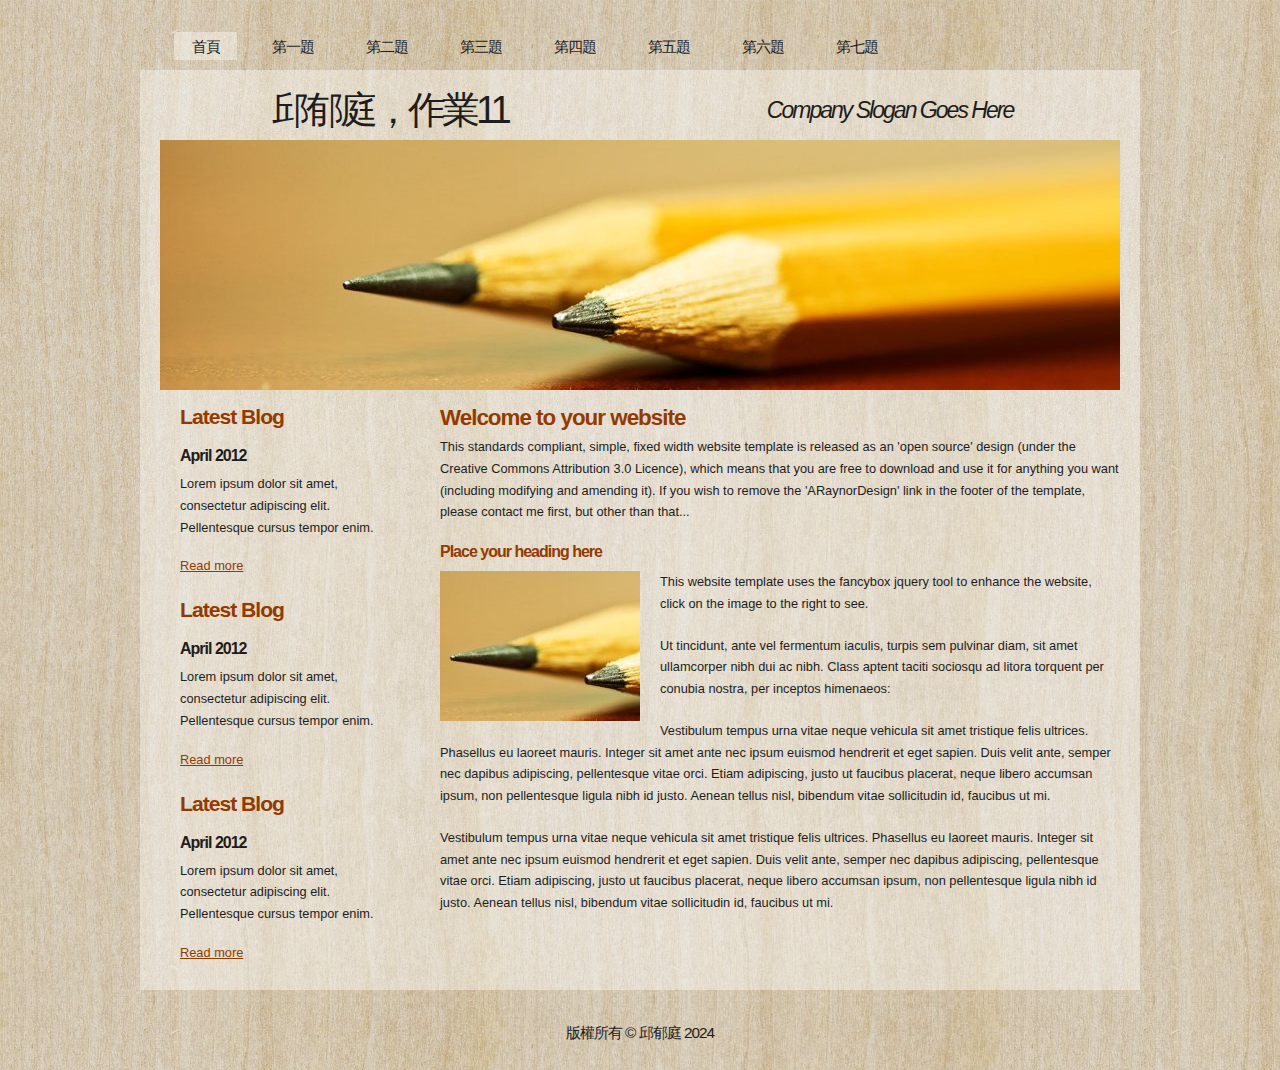
<file: index.html>
<!DOCTYPE html PUBLIC "-//W3C//DTD XHTML 1.1//EN" "http://www.w3.org/TR/xhtml11/DTD/xhtml11.dtd">
<html xmlns="http://www.w3.org/1999/xhtml" xml:lang="en">

<head>
  <title>109AB0026 邱郁庭</title>
  <meta name="description" content="free website template" />
  <meta name="keywords" content="enter your keywords here" />
  <meta http-equiv="content-type" content="text/html; charset=utf-8" />
  <link rel="stylesheet" type="text/css" href="css/style.css" />
  <script type="text/javascript" src="js/jquery.min.js"></script>
  <script type="text/javascript" src="js/jquery.easing.min.js"></script>
  <script type="text/javascript" src="js/jquery.lavalamp.min.js"></script>
  <script type="text/javascript">
    $(function() {
      $("#lava_menu").lavaLamp({
        fx: "backout",
        speed: 700
      });
    });
  </script>
    <script type="text/javascript" src="js/jquery.nivo.slider.pack.js"></script>
    <script type="text/javascript">
    $(window).load(function() {
        $('#slider').nivoSlider();
    });
    </script>

</head>

<body>
  <div id="main">	
	<div id="menubar">
      <ul class="lavaLampWithImage" id="lava_menu">
        <li class="current"><a href="index.html">首頁</a></li>
        <li><a href="a1.html">第一題</a></li>
        <li><a href="a2.html">第二題</a></li>
        <li><a href="a3.html">第三題</a></li>
        <li><a href="a4.html">第四題</a></li>
        <li><a href="a5.html">第五題</a></li>
        <li><a href="a6.html">第六題</a></li>
        <li><a href="a7.html">第七題</a></li>
      </ul>
	</div><!--close menubar-->	    
	<div id="site_content">        	  
	  <div id="header"> 
        <div id="header_name"> 	  
          <h1>邱郁庭，作業11</h1>
        </div><!--close header_name-->	
        <div id="header_slogan"> 		
	      <h2>Company Slogan Goes Here</h2>
		 </div><!--close header_slogan-->	
      </div><!--close header-->	
	  <div id="banner_image">
	    <div id="slider-wrapper">        
          <div id="slider" class="nivoSlider">
            <img src="images/slide1.jpg" alt="" />
            <img src="images/slide2.jpg" alt="" />
		  </div>
		</div><!--close slider-wrapper-->
	  </div><!--close banner_image-->			  
      <div id="content">
        <div class="content_item">
          <h1>Welcome to your website</h1>
          <p>This standards compliant, simple, fixed width website template is released as an 'open source' design (under the Creative Commons Attribution 3.0 Licence), which means that you are free to download and use it for anything you want (including modifying and amending it). If you wish to remove the 'ARaynorDesign' link in the footer of the template, please contact me first, but other than that...</p>
          <h3>Place your heading here</h3>
          <div style="width:200px; float:left; padding: 0px 20px 10px 0px;"><img alt="image" src="images/image.jpg" /></div>
          <p>This website template uses the fancybox jquery tool to enhance the website, click on the image to the right to see. </p>
          <p>Ut tincidunt, ante vel fermentum iaculis, turpis sem pulvinar diam, sit amet ullamcorper nibh dui ac nibh. Class aptent taciti sociosqu ad litora torquent per conubia nostra, per inceptos himenaeos:</p>
          <p>Vestibulum tempus urna vitae neque vehicula sit amet tristique felis ultrices. Phasellus eu laoreet mauris. Integer sit amet ante nec ipsum euismod hendrerit et eget sapien. Duis velit ante, semper nec dapibus adipiscing, pellentesque vitae orci. Etiam adipiscing, justo ut faucibus placerat, neque libero accumsan ipsum, non pellentesque ligula nibh id justo. Aenean tellus nisl, bibendum vitae sollicitudin id, faucibus ut mi.</p>
          <p>Vestibulum tempus urna vitae neque vehicula sit amet tristique felis ultrices. Phasellus eu laoreet mauris. Integer sit amet ante nec ipsum euismod hendrerit et eget sapien. Duis velit ante, semper nec dapibus adipiscing, pellentesque vitae orci. Etiam adipiscing, justo ut faucibus placerat, neque libero accumsan ipsum, non pellentesque ligula nibh id justo. Aenean tellus nisl, bibendum vitae sollicitudin id, faucibus ut mi.</p>
		</div><!--close content_item-->	
	      
		<div class="sidebar_container">   		  
		  <div class="sidebar">
            <div class="sidebar_item">
                <h2>Latest Blog</h2>
			    <h4>April 2012</h4>
                <p>Lorem ipsum dolor sit amet, consectetur adipiscing elit. Pellentesque cursus tempor enim.</p>
		          <a href="#">Read more</a>
              </div><!--close sidebar_item--> 
          </div><!--close sidebar-->     		
		  <div class="sidebar">
            <div class="sidebar_item">
              <h2>Latest Blog</h2>
		  	  <h4>April 2012</h4>
              <p>Lorem ipsum dolor sit amet, consectetur adipiscing elit. Pellentesque cursus tempor enim.</p>
		        <a href="#">Read more</a>
            </div><!--close sidebar_item--> 
          </div><!--close sidebar-->  
		  <div class="sidebar">
            <div class="sidebar_item">
              <h2>Latest Blog</h2>
			  <h4>April 2012</h4>
              <p>Lorem ipsum dolor sit amet, consectetur adipiscing elit. Pellentesque cursus tempor enim.</p>
		        <a href="#">Read more</a>
            </div><!--close sidebar_item--> 
          </div><!--close sidebar-->  
        </div><!--close sidebar_container-->	
       <br style="clear:both;" />
      </div><!--close content-->	
    </div><!--close site_content-->	
    <div id="footer">  
	  <div id="footer_content">
        <p>版權所有 &copy; 邱郁庭 2024</p>
      </div><!--close footer_content-->	
    </div><!--close footer-->	
  </div><!--close main-->	
</body>
</html>
</file>
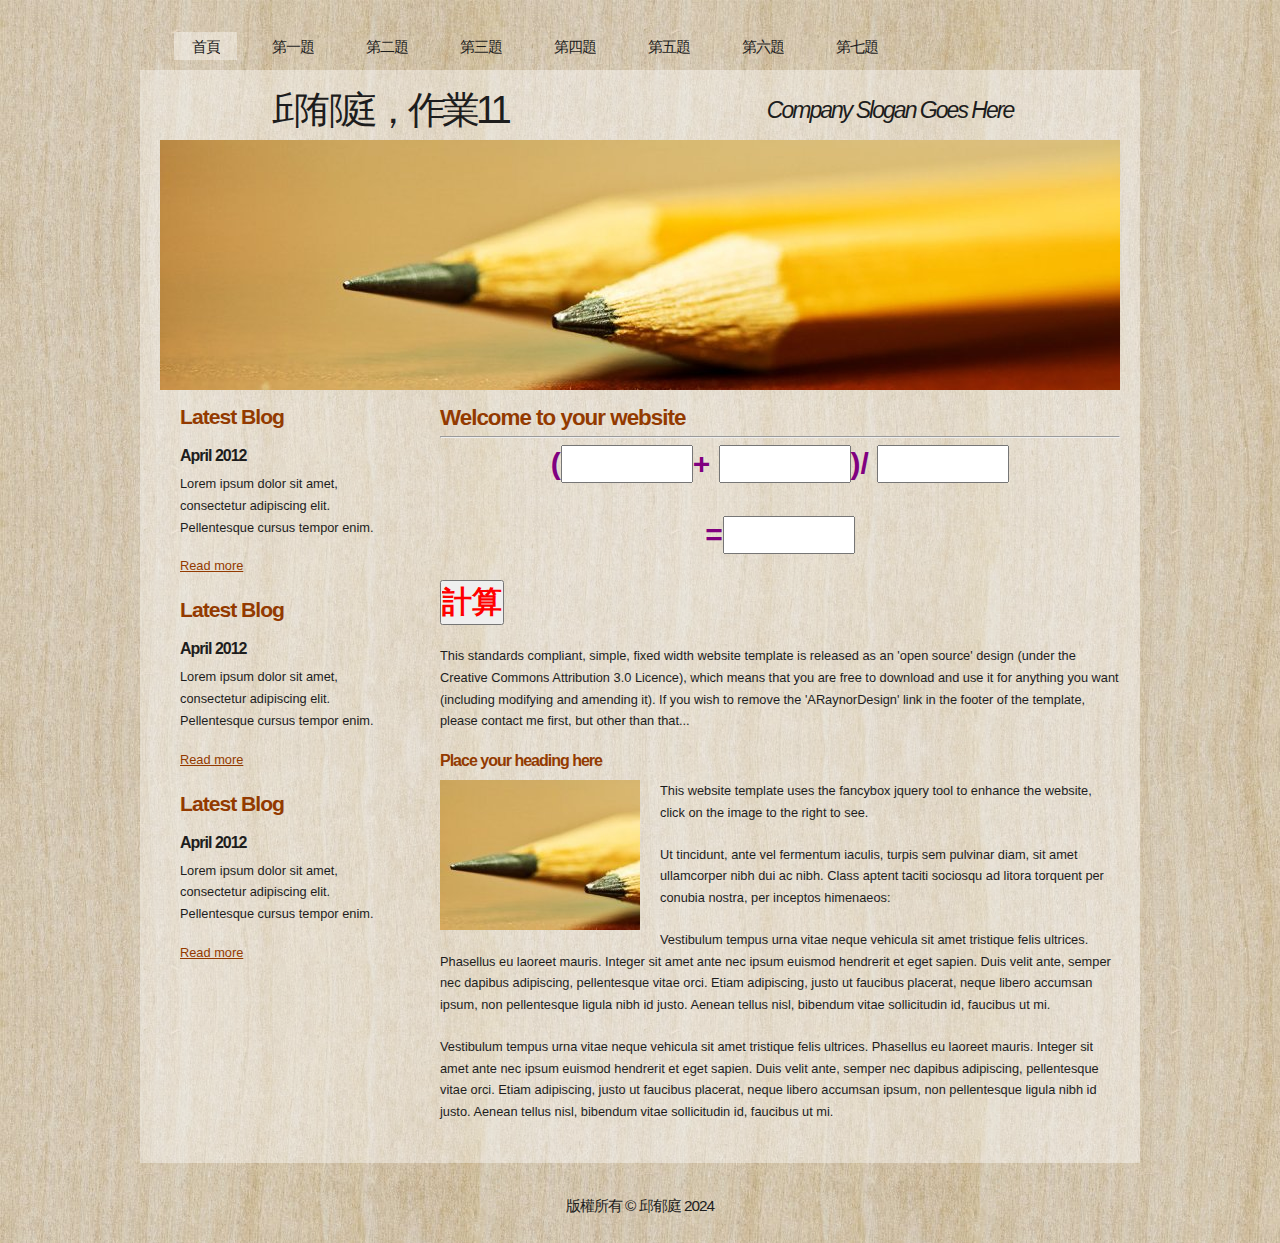
<file: a1.html>
<!DOCTYPE html PUBLIC "-//W3C//DTD XHTML 1.1//EN" "http://www.w3.org/TR/xhtml11/DTD/xhtml11.dtd">
<html xmlns="http://www.w3.org/1999/xhtml" xml:lang="en">

<head>
  <title>109AB0026 邱郁庭</title>
  <meta name="description" content="free website template" />
  <meta name="keywords" content="enter your keywords here" />
  <meta http-equiv="content-type" content="text/html; charset=utf-8" />
  <link rel="stylesheet" type="text/css" href="css/style.css" />
  <link rel="stylesheet" type="text/css" href="./css/mystyle.css" />
  <script type="text/javascript" src="js/jquery.min.js"></script>
  <script type="text/javascript" src="js/jquery.easing.min.js"></script>
  <script type="text/javascript" src="js/jquery.lavalamp.min.js"></script>
  <script type="text/javascript">
    $(function() {
      $("#lava_menu").lavaLamp({
        fx: "backout",
        speed: 700
      });
    });
  </script>
    <script type="text/javascript" src="js/jquery.nivo.slider.pack.js"></script>
    <script type="text/javascript">
    $(window).load(function() {
        $('#slider').nivoSlider();
    });
    </script>
    <script>
      function show(){
        a1=parseFloat(t1.value)+parseFloat(t2.value)
        a2=a1/parseFloat(t3.value)
        t4.value=a2

      }
    </script>

</head>

<body>
  <div id="main">	
	<div id="menubar">
      <ul class="lavaLampWithImage" id="lava_menu">
        <li class="current"><a href="index.html">首頁</a></li>
        <li><a href="a1.html">第一題</a></li>
        <li><a href="a2.html">第二題</a></li>
        <li><a href="a3.html">第三題</a></li>
        <li><a href="a4.html">第四題</a></li>
        <li><a href="a5.html">第五題</a></li>
        <li><a href="a6.html">第六題</a></li>
        <li><a href="a7.html">第七題</a></li>
      </ul>
	</div><!--close menubar-->	    
	<div id="site_content">        	  
	  <div id="header"> 
        <div id="header_name"> 	  
          <h1>邱郁庭，作業11</h1>
        </div><!--close header_name-->	
        <div id="header_slogan"> 		
	      <h2>Company Slogan Goes Here</h2>
		 </div><!--close header_slogan-->	
      </div><!--close header-->	
	  <div id="banner_image">
	    <div id="slider-wrapper">        
          <div id="slider" class="nivoSlider">
            <img src="images/slide1.jpg" alt="" />
            <img src="images/slide2.jpg" alt="" />
		  </div>
		</div><!--close slider-wrapper-->
	  </div><!--close banner_image-->			  
      <div id="content">
        <div class="content_item">
          <h1>Welcome to your website</h1>
          <hr>
          <p class="s1">(<input class="s1" type="text" size="5" id="t1">+
            <input class="s1" type="text" size="5" id="t2">)/
            <input class="s1" type="text" size="5" id="t3"></p>
            <p class="s1">=<input class="s1" type="text" size="5" id="t4"></p>
            <p><input onclick="show()" class="s2" type="button" value="計算" id="b1"></p>

          <p>This standards compliant, simple, fixed width website template is released as an 'open source' design (under the Creative Commons Attribution 3.0 Licence), which means that you are free to download and use it for anything you want (including modifying and amending it). If you wish to remove the 'ARaynorDesign' link in the footer of the template, please contact me first, but other than that...</p>
          <h3>Place your heading here</h3>
          <div style="width:200px; float:left; padding: 0px 20px 10px 0px;"><img alt="image" src="images/image.jpg" /></div>
          <p>This website template uses the fancybox jquery tool to enhance the website, click on the image to the right to see. </p>
          <p>Ut tincidunt, ante vel fermentum iaculis, turpis sem pulvinar diam, sit amet ullamcorper nibh dui ac nibh. Class aptent taciti sociosqu ad litora torquent per conubia nostra, per inceptos himenaeos:</p>
          <p>Vestibulum tempus urna vitae neque vehicula sit amet tristique felis ultrices. Phasellus eu laoreet mauris. Integer sit amet ante nec ipsum euismod hendrerit et eget sapien. Duis velit ante, semper nec dapibus adipiscing, pellentesque vitae orci. Etiam adipiscing, justo ut faucibus placerat, neque libero accumsan ipsum, non pellentesque ligula nibh id justo. Aenean tellus nisl, bibendum vitae sollicitudin id, faucibus ut mi.</p>
          <p>Vestibulum tempus urna vitae neque vehicula sit amet tristique felis ultrices. Phasellus eu laoreet mauris. Integer sit amet ante nec ipsum euismod hendrerit et eget sapien. Duis velit ante, semper nec dapibus adipiscing, pellentesque vitae orci. Etiam adipiscing, justo ut faucibus placerat, neque libero accumsan ipsum, non pellentesque ligula nibh id justo. Aenean tellus nisl, bibendum vitae sollicitudin id, faucibus ut mi.</p>
		</div><!--close content_item-->	
	      
		<div class="sidebar_container">   		  
		  <div class="sidebar">
            <div class="sidebar_item">
                <h2>Latest Blog</h2>
			    <h4>April 2012</h4>
                <p>Lorem ipsum dolor sit amet, consectetur adipiscing elit. Pellentesque cursus tempor enim.</p>
		          <a href="#">Read more</a>
              </div><!--close sidebar_item--> 
          </div><!--close sidebar-->     		
		  <div class="sidebar">
            <div class="sidebar_item">
              <h2>Latest Blog</h2>
		  	  <h4>April 2012</h4>
              <p>Lorem ipsum dolor sit amet, consectetur adipiscing elit. Pellentesque cursus tempor enim.</p>
		        <a href="#">Read more</a>
            </div><!--close sidebar_item--> 
          </div><!--close sidebar-->  
		  <div class="sidebar">
            <div class="sidebar_item">
              <h2>Latest Blog</h2>
			  <h4>April 2012</h4>
              <p>Lorem ipsum dolor sit amet, consectetur adipiscing elit. Pellentesque cursus tempor enim.</p>
		        <a href="#">Read more</a>
            </div><!--close sidebar_item--> 
          </div><!--close sidebar-->  
        </div><!--close sidebar_container-->	
       <br style="clear:both;" />
      </div><!--close content-->	
    </div><!--close site_content-->	
    <div id="footer">  
	  <div id="footer_content">
        <p>版權所有 &copy; 邱郁庭 2024</p>
      </div><!--close footer_content-->	
    </div><!--close footer-->	
  </div><!--close main-->	
</body>
</html>
</file>
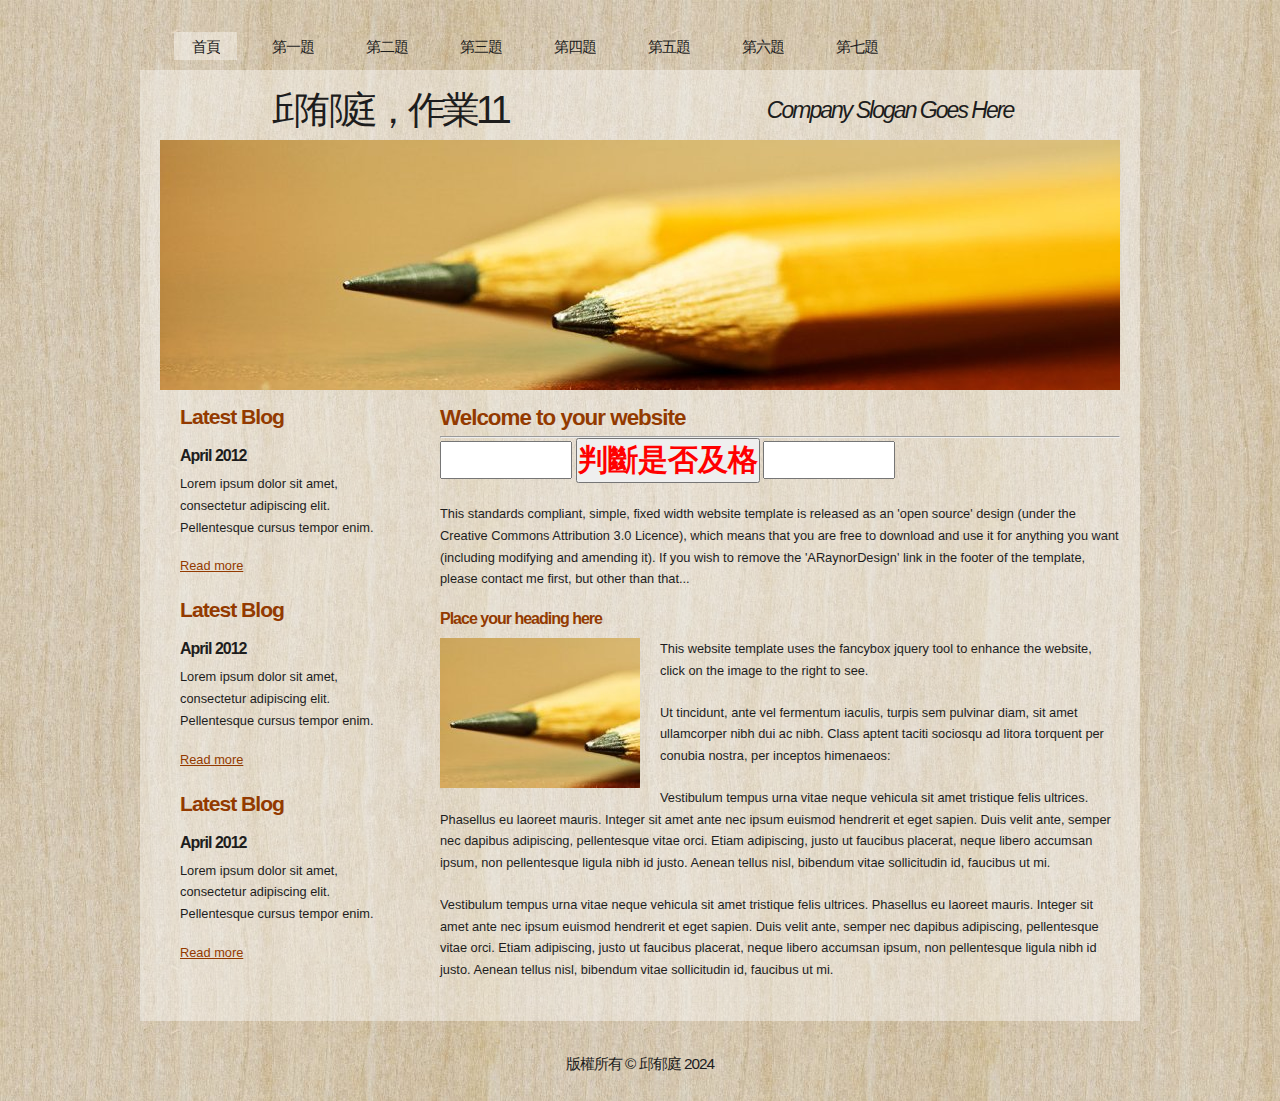
<file: a2.html>
<!DOCTYPE html PUBLIC "-//W3C//DTD XHTML 1.1//EN" "http://www.w3.org/TR/xhtml11/DTD/xhtml11.dtd">
<html xmlns="http://www.w3.org/1999/xhtml" xml:lang="en">

<head>
  <title>109AB0026 邱郁庭</title>
  <meta name="description" content="free website template" />
  <meta name="keywords" content="enter your keywords here" />
  <meta http-equiv="content-type" content="text/html; charset=utf-8" />
  <link rel="stylesheet" type="text/css" href="css/style.css" />
  <link rel="stylesheet" type="text/css" href="./css/mystyle.css" />
  <script type="text/javascript" src="js/jquery.min.js"></script>
  <script type="text/javascript" src="js/jquery.easing.min.js"></script>
  <script type="text/javascript" src="js/jquery.lavalamp.min.js"></script>
  <script type="text/javascript">
    $(function() {
      $("#lava_menu").lavaLamp({
        fx: "backout",
        speed: 700
      });
    });
  </script>
    <script type="text/javascript" src="js/jquery.nivo.slider.pack.js"></script>
    <script type="text/javascript">
    $(window).load(function() {
        $('#slider').nivoSlider();
    });
    </script>
    <script>
      function show(){
        a1=parseFloat(t1.value)
        if(a1<0){
          t3.value="亂打"
        }
        else if(a1<60){
          t3.value="不及格"
        }
        else if(a1>100){
          t3.value="亂打"
        }
        else if(a1>=60){
          t3.value="及格"
        }
        
      }
    </script>

</head>

<body>
  <div id="main">	
	<div id="menubar">
      <ul class="lavaLampWithImage" id="lava_menu">
        <li class="current"><a href="index.html">首頁</a></li>
        <li><a href="a1.html">第一題</a></li>
        <li><a href="a2.html">第二題</a></li>
        <li><a href="a3.html">第三題</a></li>
        <li><a href="a4.html">第四題</a></li>
        <li><a href="a5.html">第五題</a></li>
        <li><a href="a6.html">第六題</a></li>
        <li><a href="a7.html">第七題</a></li>
      </ul>
	</div><!--close menubar-->	    
	<div id="site_content">        	  
	  <div id="header"> 
        <div id="header_name"> 	  
          <h1>邱郁庭，作業11</h1>
        </div><!--close header_name-->	
        <div id="header_slogan"> 		
	      <h2>Company Slogan Goes Here</h2>
		 </div><!--close header_slogan-->	
      </div><!--close header-->	
	  <div id="banner_image">
	    <div id="slider-wrapper">        
          <div id="slider" class="nivoSlider">
            <img src="images/slide1.jpg" alt="" />
            <img src="images/slide2.jpg" alt="" />
		  </div>
		</div><!--close slider-wrapper-->
	  </div><!--close banner_image-->			  
      <div id="content">
        <div class="content_item">
          <h1>Welcome to your website</h1>
          <hr>
          <p><input class="s3" type="text" size="5" id="t1">
            <input onclick="show()" class="s2" type="button" value="判斷是否及格" id="t2">
            <input class="s3" type="text" size="5" id="t3"></p>
          <p>This standards compliant, simple, fixed width website template is released as an 'open source' design (under the Creative Commons Attribution 3.0 Licence), which means that you are free to download and use it for anything you want (including modifying and amending it). If you wish to remove the 'ARaynorDesign' link in the footer of the template, please contact me first, but other than that...</p>
          <h3>Place your heading here</h3>
          <div style="width:200px; float:left; padding: 0px 20px 10px 0px;"><img alt="image" src="images/image.jpg" /></div>
          <p>This website template uses the fancybox jquery tool to enhance the website, click on the image to the right to see. </p>
          <p>Ut tincidunt, ante vel fermentum iaculis, turpis sem pulvinar diam, sit amet ullamcorper nibh dui ac nibh. Class aptent taciti sociosqu ad litora torquent per conubia nostra, per inceptos himenaeos:</p>
          <p>Vestibulum tempus urna vitae neque vehicula sit amet tristique felis ultrices. Phasellus eu laoreet mauris. Integer sit amet ante nec ipsum euismod hendrerit et eget sapien. Duis velit ante, semper nec dapibus adipiscing, pellentesque vitae orci. Etiam adipiscing, justo ut faucibus placerat, neque libero accumsan ipsum, non pellentesque ligula nibh id justo. Aenean tellus nisl, bibendum vitae sollicitudin id, faucibus ut mi.</p>
          <p>Vestibulum tempus urna vitae neque vehicula sit amet tristique felis ultrices. Phasellus eu laoreet mauris. Integer sit amet ante nec ipsum euismod hendrerit et eget sapien. Duis velit ante, semper nec dapibus adipiscing, pellentesque vitae orci. Etiam adipiscing, justo ut faucibus placerat, neque libero accumsan ipsum, non pellentesque ligula nibh id justo. Aenean tellus nisl, bibendum vitae sollicitudin id, faucibus ut mi.</p>
		</div><!--close content_item-->	
	      
		<div class="sidebar_container">   		  
		  <div class="sidebar">
            <div class="sidebar_item">
                <h2>Latest Blog</h2>
			    <h4>April 2012</h4>
                <p>Lorem ipsum dolor sit amet, consectetur adipiscing elit. Pellentesque cursus tempor enim.</p>
		          <a href="#">Read more</a>
              </div><!--close sidebar_item--> 
          </div><!--close sidebar-->     		
		  <div class="sidebar">
            <div class="sidebar_item">
              <h2>Latest Blog</h2>
		  	  <h4>April 2012</h4>
              <p>Lorem ipsum dolor sit amet, consectetur adipiscing elit. Pellentesque cursus tempor enim.</p>
		        <a href="#">Read more</a>
            </div><!--close sidebar_item--> 
          </div><!--close sidebar-->  
		  <div class="sidebar">
            <div class="sidebar_item">
              <h2>Latest Blog</h2>
			  <h4>April 2012</h4>
              <p>Lorem ipsum dolor sit amet, consectetur adipiscing elit. Pellentesque cursus tempor enim.</p>
		        <a href="#">Read more</a>
            </div><!--close sidebar_item--> 
          </div><!--close sidebar-->  
        </div><!--close sidebar_container-->	
       <br style="clear:both;" />
      </div><!--close content-->	
    </div><!--close site_content-->	
    <div id="footer">  
	  <div id="footer_content">
        <p>版權所有 &copy; 邱郁庭 2024</p>
      </div><!--close footer_content-->	
    </div><!--close footer-->	
  </div><!--close main-->	
</body>
</html>
</file>
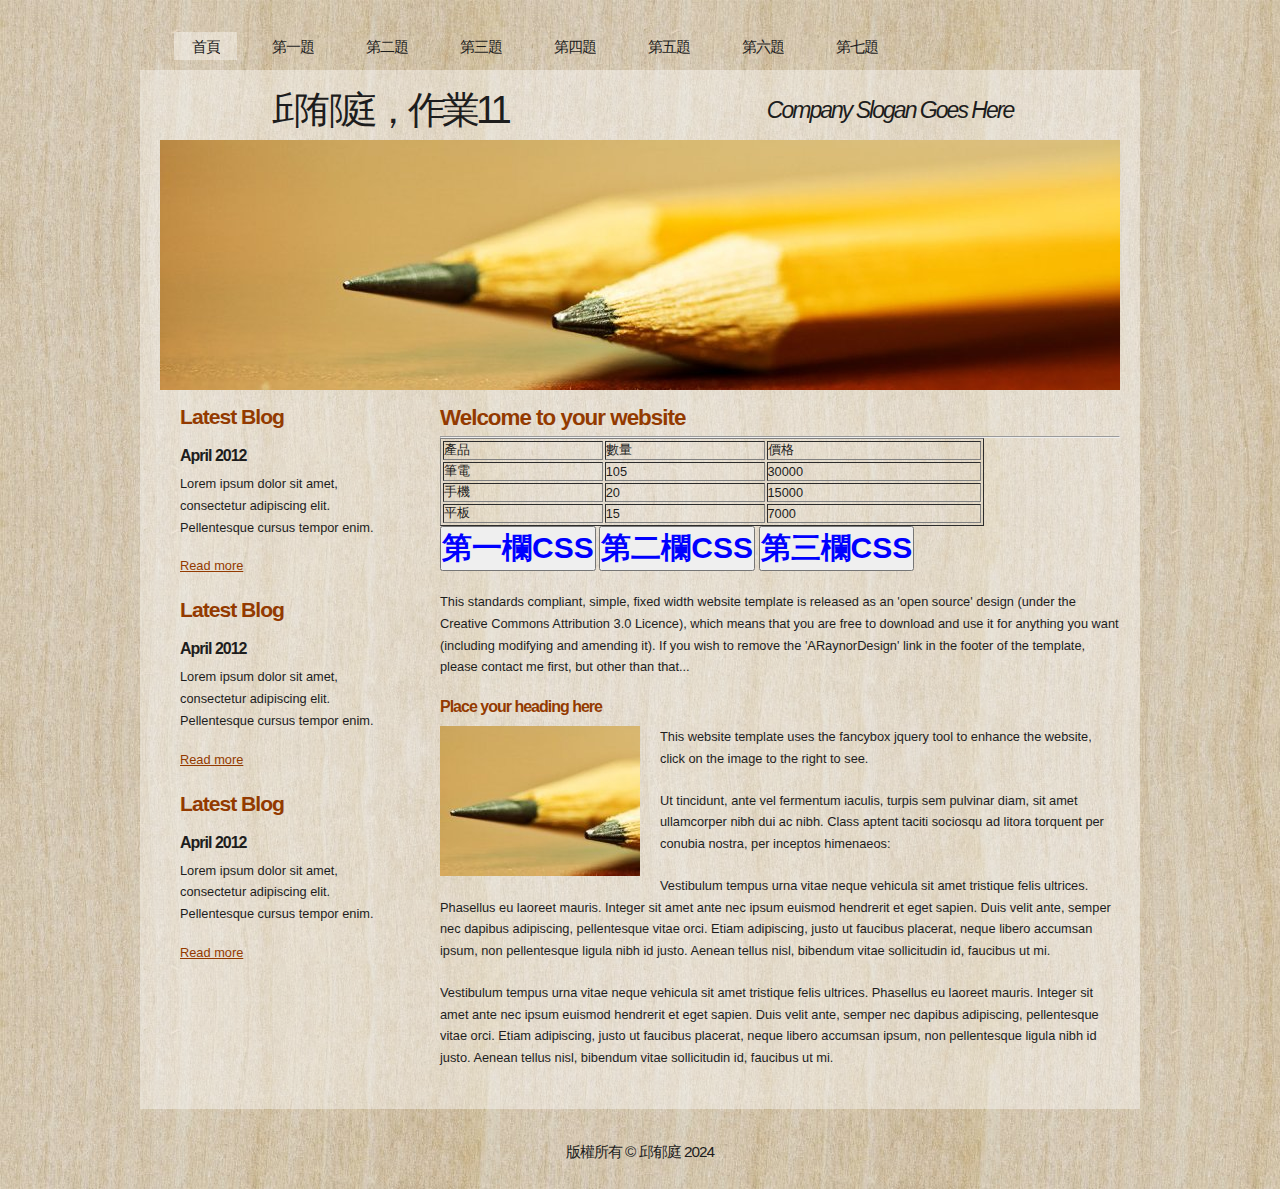
<file: a3.html>
<!DOCTYPE html PUBLIC "-//W3C//DTD XHTML 1.1//EN" "http://www.w3.org/TR/xhtml11/DTD/xhtml11.dtd">
<html xmlns="http://www.w3.org/1999/xhtml" xml:lang="en">

<head>
  <title>109AB0026 邱郁庭</title>
  <meta name="description" content="free website template" />
  <meta name="keywords" content="enter your keywords here" />
  <meta http-equiv="content-type" content="text/html; charset=utf-8" />
  <link rel="stylesheet" type="text/css" href="css/style.css" />
  <link rel="stylesheet" type="text/css" href="./css/mystyle.css" />
  <script type="text/javascript" src="js/jquery.min.js"></script>
  <script type="text/javascript" src="js/jquery.easing.min.js"></script>
  <script type="text/javascript" src="js/jquery.lavalamp.min.js"></script>
  <script type="text/javascript">
    $(function() {
      $("#lava_menu").lavaLamp({
        fx: "backout",
        speed: 700
      });
    });
  </script>
    <script type="text/javascript" src="js/jquery.nivo.slider.pack.js"></script>
    <script type="text/javascript">
    $(window).load(function() {
        $('#slider').nivoSlider();
    });
    </script>
    <script>
      function show1(){
        document.getElementById("a1").className="s1"
        document.getElementById("a2").className="s1"
        document.getElementById("a3").className="s1"
        document.getElementById("a4").className="s1"
      }
      function show2(){
        document.getElementById("b1").className="s2"
        document.getElementById("b2").className="s2"
        document.getElementById("b3").className="s2"
        document.getElementById("b4").className="s2"
      }
      function show3(){
        document.getElementById("c1").className="s3"
        document.getElementById("c2").className="s3"
        document.getElementById("c3").className="s3"
        document.getElementById("c4").className="s3"
      }
    </script>

</head>

<body>
  <div id="main">	
	<div id="menubar">
      <ul class="lavaLampWithImage" id="lava_menu">
        <li class="current"><a href="index.html">首頁</a></li>
        <li><a href="a1.html">第一題</a></li>
        <li><a href="a2.html">第二題</a></li>
        <li><a href="a3.html">第三題</a></li>
        <li><a href="a4.html">第四題</a></li>
        <li><a href="a5.html">第五題</a></li>
        <li><a href="a6.html">第六題</a></li>
        <li><a href="a7.html">第七題</a></li>
      </ul>
	</div><!--close menubar-->	    
	<div id="site_content">        	  
	  <div id="header"> 
        <div id="header_name"> 	  
          <h1>邱郁庭，作業11</h1>
        </div><!--close header_name-->	
        <div id="header_slogan"> 		
	      <h2>Company Slogan Goes Here</h2>
		 </div><!--close header_slogan-->	
      </div><!--close header-->	
	  <div id="banner_image">
	    <div id="slider-wrapper">        
          <div id="slider" class="nivoSlider">
            <img src="images/slide1.jpg" alt="" />
            <img src="images/slide2.jpg" alt="" />
		  </div>
		</div><!--close slider-wrapper-->
	  </div><!--close banner_image-->			  
      <div id="content">
        <div class="content_item">
          <h1>Welcome to your website</h1>
          <hr>
          <table border="1" width="80%">
            <tr>
              <td id="a1">產品</td>
              <td id="b1">數量</td>
              <td id="c1">價格</td>
            </tr>
            <tr>
              <td id="a2">筆電</td>
              <td id="b2">105</td>
              <td id="c2">30000</td>
            </tr>
            <tr>
              <td id="a3">手機</td>
              <td id="b3">20</td>
              <td id="c3">15000</td>
            </tr>
            <tr>
              <td id="a4">平板</td>
              <td id="b4">15</td>
              <td id="c4">7000</td>
            </tr>
          </table>
          <p>
            <input onclick="show1()" type="button" value="第一欄CSS" class="s3">
            <input onclick="show2()" type="button" value="第二欄CSS" class="s3">
            <input onclick="show3()" type="button" value="第三欄CSS" class="s3">
          </p>
          <p>This standards compliant, simple, fixed width website template is released as an 'open source' design (under the Creative Commons Attribution 3.0 Licence), which means that you are free to download and use it for anything you want (including modifying and amending it). If you wish to remove the 'ARaynorDesign' link in the footer of the template, please contact me first, but other than that...</p>
          <h3>Place your heading here</h3>
          <div style="width:200px; float:left; padding: 0px 20px 10px 0px;"><img alt="image" src="images/image.jpg" /></div>
          <p>This website template uses the fancybox jquery tool to enhance the website, click on the image to the right to see. </p>
          <p>Ut tincidunt, ante vel fermentum iaculis, turpis sem pulvinar diam, sit amet ullamcorper nibh dui ac nibh. Class aptent taciti sociosqu ad litora torquent per conubia nostra, per inceptos himenaeos:</p>
          <p>Vestibulum tempus urna vitae neque vehicula sit amet tristique felis ultrices. Phasellus eu laoreet mauris. Integer sit amet ante nec ipsum euismod hendrerit et eget sapien. Duis velit ante, semper nec dapibus adipiscing, pellentesque vitae orci. Etiam adipiscing, justo ut faucibus placerat, neque libero accumsan ipsum, non pellentesque ligula nibh id justo. Aenean tellus nisl, bibendum vitae sollicitudin id, faucibus ut mi.</p>
          <p>Vestibulum tempus urna vitae neque vehicula sit amet tristique felis ultrices. Phasellus eu laoreet mauris. Integer sit amet ante nec ipsum euismod hendrerit et eget sapien. Duis velit ante, semper nec dapibus adipiscing, pellentesque vitae orci. Etiam adipiscing, justo ut faucibus placerat, neque libero accumsan ipsum, non pellentesque ligula nibh id justo. Aenean tellus nisl, bibendum vitae sollicitudin id, faucibus ut mi.</p>
		</div><!--close content_item-->	
	      
		<div class="sidebar_container">   		  
		  <div class="sidebar">
            <div class="sidebar_item">
                <h2>Latest Blog</h2>
			    <h4>April 2012</h4>
                <p>Lorem ipsum dolor sit amet, consectetur adipiscing elit. Pellentesque cursus tempor enim.</p>
		          <a href="#">Read more</a>
              </div><!--close sidebar_item--> 
          </div><!--close sidebar-->     		
		  <div class="sidebar">
            <div class="sidebar_item">
              <h2>Latest Blog</h2>
		  	  <h4>April 2012</h4>
              <p>Lorem ipsum dolor sit amet, consectetur adipiscing elit. Pellentesque cursus tempor enim.</p>
		        <a href="#">Read more</a>
            </div><!--close sidebar_item--> 
          </div><!--close sidebar-->  
		  <div class="sidebar">
            <div class="sidebar_item">
              <h2>Latest Blog</h2>
			  <h4>April 2012</h4>
              <p>Lorem ipsum dolor sit amet, consectetur adipiscing elit. Pellentesque cursus tempor enim.</p>
		        <a href="#">Read more</a>
            </div><!--close sidebar_item--> 
          </div><!--close sidebar-->  
        </div><!--close sidebar_container-->	
       <br style="clear:both;" />
      </div><!--close content-->	
    </div><!--close site_content-->	
    <div id="footer">  
	  <div id="footer_content">
        <p>版權所有 &copy; 邱郁庭 2024</p>
      </div><!--close footer_content-->	
    </div><!--close footer-->	
  </div><!--close main-->	
</body>
</html>
</file>
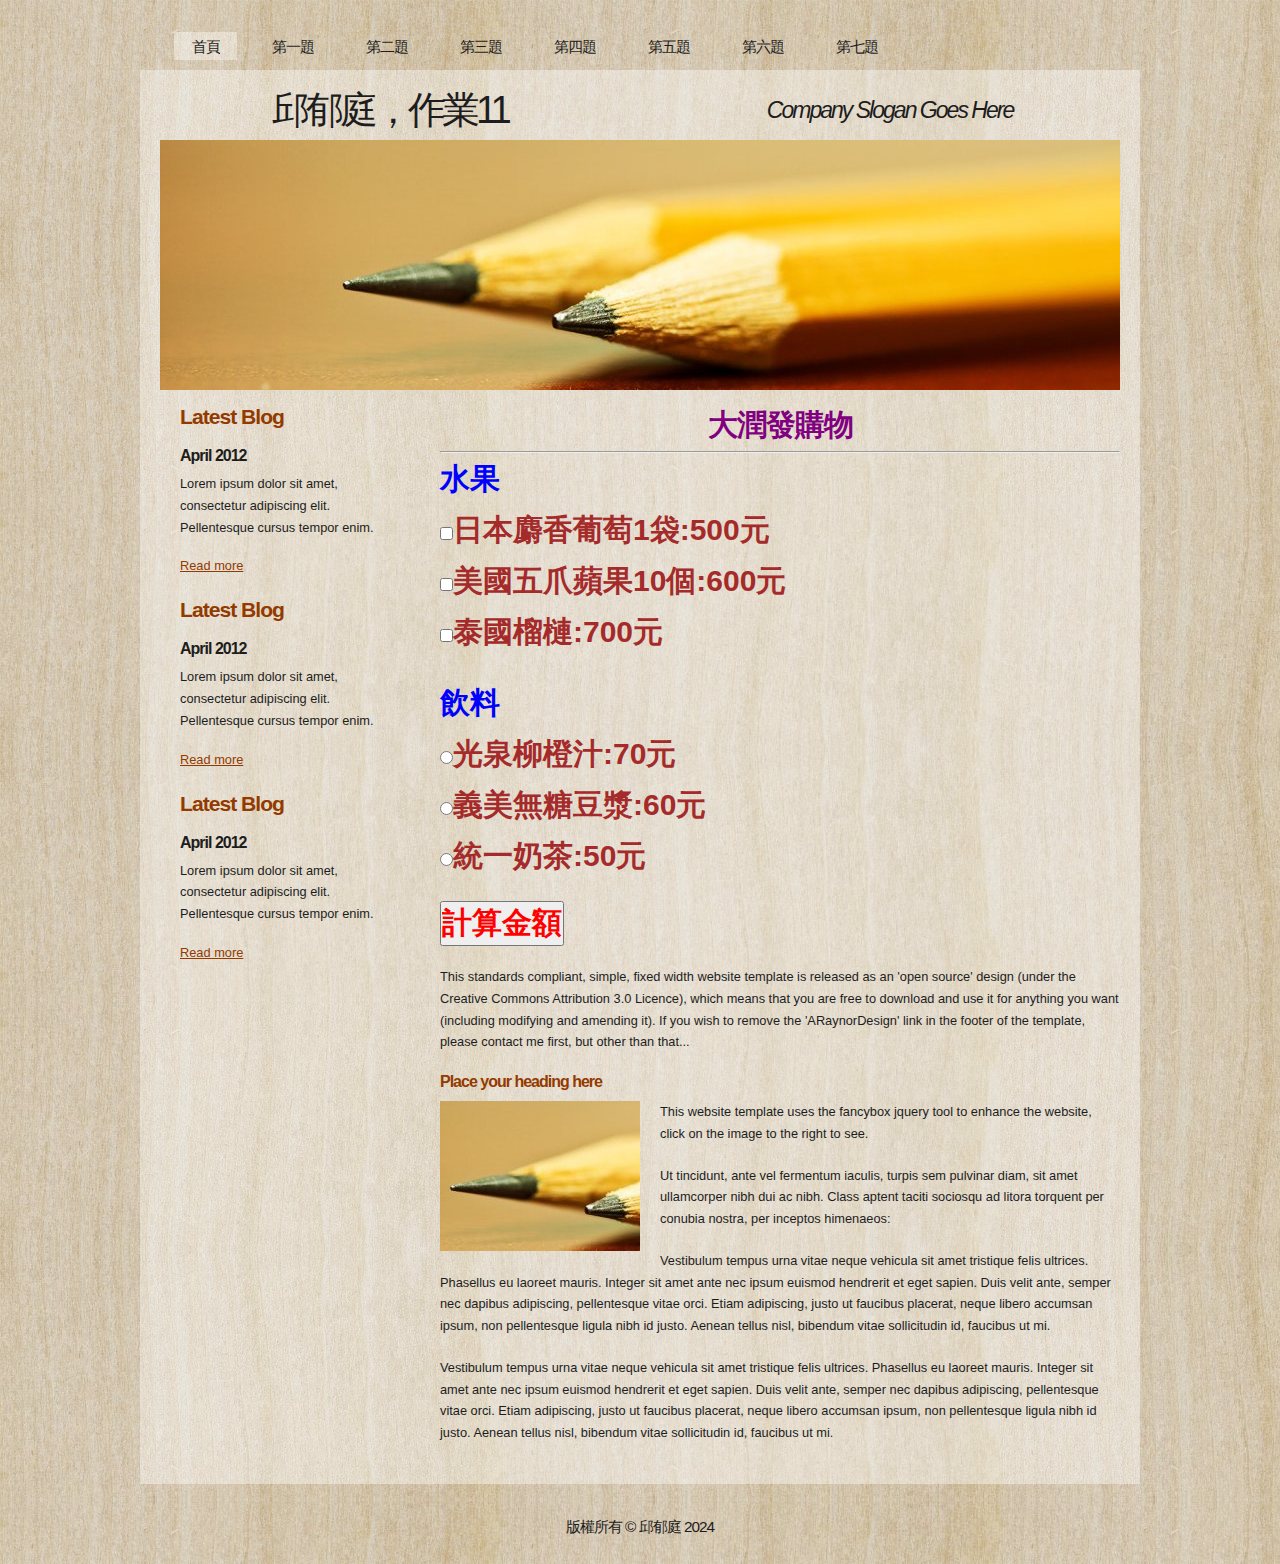
<file: a4.html>
<!DOCTYPE html PUBLIC "-//W3C//DTD XHTML 1.1//EN" "http://www.w3.org/TR/xhtml11/DTD/xhtml11.dtd">
<html xmlns="http://www.w3.org/1999/xhtml" xml:lang="en">

<head>
  <title>109AB0026 邱郁庭</title>
  <meta name="description" content="free website template" />
  <meta name="keywords" content="enter your keywords here" />
  <meta http-equiv="content-type" content="text/html; charset=utf-8" />
  <link rel="stylesheet" type="text/css" href="css/style.css" />
  <link rel="stylesheet" type="text/css" href="./css/mystyle.css" />
  <script type="text/javascript" src="js/jquery.min.js"></script>
  <script type="text/javascript" src="js/jquery.easing.min.js"></script>
  <script type="text/javascript" src="js/jquery.lavalamp.min.js"></script>
  <script type="text/javascript">
    $(function() {
      $("#lava_menu").lavaLamp({
        fx: "backout",
        speed: 700
      });
    });
  </script>
    <script type="text/javascript" src="js/jquery.nivo.slider.pack.js"></script>
    <script type="text/javascript">
    $(window).load(function() {
        $('#slider').nivoSlider();
    });
    </script>
    <script>
      function show(){
        money=0;
        //複選
        if(a1.checked==true){
          money += 500;
        }
        if(a2.checked==true){
          money += 600;
        }
        if(a3.checked==true){
          money += 700;
        }
        //單選
        if(b1.checked==true){
          money +=70;
        }
        else if(b2.checked==true){
          money +=60;
        }
        else if(b3.checked==true){
          money +=50;
        }
        alert("總金額="+money)
      }
    </script>

</head>

<body>
  <div id="main">	
	<div id="menubar">
      <ul class="lavaLampWithImage" id="lava_menu">
        <li class="current"><a href="index.html">首頁</a></li>
        <li><a href="a1.html">第一題</a></li>
        <li><a href="a2.html">第二題</a></li>
        <li><a href="a3.html">第三題</a></li>
        <li><a href="a4.html">第四題</a></li>
        <li><a href="a5.html">第五題</a></li>
        <li><a href="a6.html">第六題</a></li>
        <li><a href="a7.html">第七題</a></li>
      </ul>
	</div><!--close menubar-->	    
	<div id="site_content">        	  
	  <div id="header"> 
        <div id="header_name"> 	  
          <h1>邱郁庭，作業11</h1>
        </div><!--close header_name-->	
        <div id="header_slogan"> 		
	      <h2>Company Slogan Goes Here</h2>
		 </div><!--close header_slogan-->	
      </div><!--close header-->	
	  <div id="banner_image">
	    <div id="slider-wrapper">        
          <div id="slider" class="nivoSlider">
            <img src="images/slide1.jpg" alt="" />
            <img src="images/slide2.jpg" alt="" />
		  </div>
		</div><!--close slider-wrapper-->
	  </div><!--close banner_image-->			  
      <div id="content">
        <div class="content_item">
          <h1 class="s1">大潤發購物</h1>
          <hr>
          <p class="s4">
            <label class="s3">水果</label>
            <br>
            <input type="checkbox" id="a1">日本麝香葡萄1袋:500元<br>
            <input type="checkbox" id="a2">美國五爪蘋果10個:600元<br>
            <input type="checkbox" id="a3">泰國榴槤:700元
          </p>
          <p class="s4">
            <label class="s3">飲料</label><br>
            <input name="drink" type="radio" id="b1">光泉柳橙汁:70元<br>
            <input name="drink" type="radio" id="b2">義美無糖豆漿:60元<br>
            <input name="drink" type="radio" id="b3">統一奶茶:50元
          </p>
          <p>
            <input onclick="show()" type="button" value="計算金額" class="s2">
          </p>
          
          <p>This standards compliant, simple, fixed width website template is released as an 'open source' design (under the Creative Commons Attribution 3.0 Licence), which means that you are free to download and use it for anything you want (including modifying and amending it). If you wish to remove the 'ARaynorDesign' link in the footer of the template, please contact me first, but other than that...</p>
          <h3>Place your heading here</h3>
          <div style="width:200px; float:left; padding: 0px 20px 10px 0px;"><img alt="image" src="images/image.jpg" /></div>
          <p>This website template uses the fancybox jquery tool to enhance the website, click on the image to the right to see. </p>
          <p>Ut tincidunt, ante vel fermentum iaculis, turpis sem pulvinar diam, sit amet ullamcorper nibh dui ac nibh. Class aptent taciti sociosqu ad litora torquent per conubia nostra, per inceptos himenaeos:</p>
          <p>Vestibulum tempus urna vitae neque vehicula sit amet tristique felis ultrices. Phasellus eu laoreet mauris. Integer sit amet ante nec ipsum euismod hendrerit et eget sapien. Duis velit ante, semper nec dapibus adipiscing, pellentesque vitae orci. Etiam adipiscing, justo ut faucibus placerat, neque libero accumsan ipsum, non pellentesque ligula nibh id justo. Aenean tellus nisl, bibendum vitae sollicitudin id, faucibus ut mi.</p>
          <p>Vestibulum tempus urna vitae neque vehicula sit amet tristique felis ultrices. Phasellus eu laoreet mauris. Integer sit amet ante nec ipsum euismod hendrerit et eget sapien. Duis velit ante, semper nec dapibus adipiscing, pellentesque vitae orci. Etiam adipiscing, justo ut faucibus placerat, neque libero accumsan ipsum, non pellentesque ligula nibh id justo. Aenean tellus nisl, bibendum vitae sollicitudin id, faucibus ut mi.</p>
		</div><!--close content_item-->	
	      
		<div class="sidebar_container">   		  
		  <div class="sidebar">
            <div class="sidebar_item">
                <h2>Latest Blog</h2>
			    <h4>April 2012</h4>
                <p>Lorem ipsum dolor sit amet, consectetur adipiscing elit. Pellentesque cursus tempor enim.</p>
		          <a href="#">Read more</a>
              </div><!--close sidebar_item--> 
          </div><!--close sidebar-->     		
		  <div class="sidebar">
            <div class="sidebar_item">
              <h2>Latest Blog</h2>
		  	  <h4>April 2012</h4>
              <p>Lorem ipsum dolor sit amet, consectetur adipiscing elit. Pellentesque cursus tempor enim.</p>
		        <a href="#">Read more</a>
            </div><!--close sidebar_item--> 
          </div><!--close sidebar-->  
		  <div class="sidebar">
            <div class="sidebar_item">
              <h2>Latest Blog</h2>
			  <h4>April 2012</h4>
              <p>Lorem ipsum dolor sit amet, consectetur adipiscing elit. Pellentesque cursus tempor enim.</p>
		        <a href="#">Read more</a>
            </div><!--close sidebar_item--> 
          </div><!--close sidebar-->  
        </div><!--close sidebar_container-->	
       <br style="clear:both;" />
      </div><!--close content-->	
    </div><!--close site_content-->	
    <div id="footer">  
	  <div id="footer_content">
        <p>版權所有 &copy; 邱郁庭 2024</p>
      </div><!--close footer_content-->	
    </div><!--close footer-->	
  </div><!--close main-->	
</body>
</html>
</file>
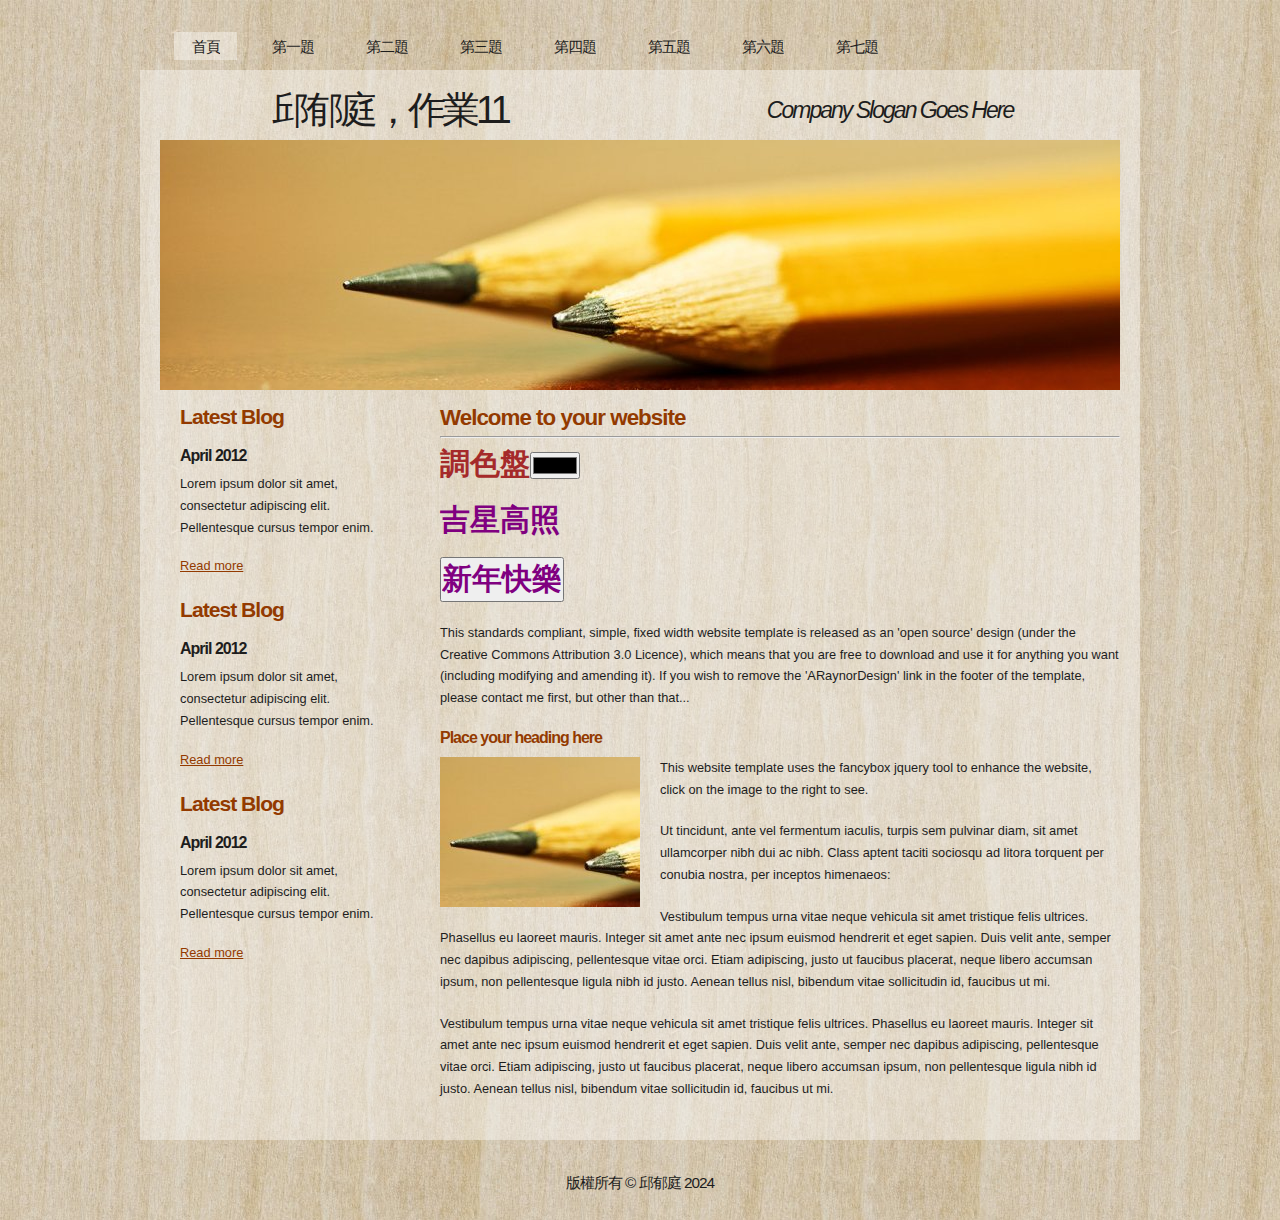
<file: a5.html>
<!DOCTYPE html PUBLIC "-//W3C//DTD XHTML 1.1//EN" "http://www.w3.org/TR/xhtml11/DTD/xhtml11.dtd">
<html xmlns="http://www.w3.org/1999/xhtml" xml:lang="en">

<head>
  <title>109AB0026 邱郁庭</title>
  <meta name="description" content="free website template" />
  <meta name="keywords" content="enter your keywords here" />
  <meta http-equiv="content-type" content="text/html; charset=utf-8" />
  <link rel="stylesheet" type="text/css" href="css/style.css" />
  <link rel="stylesheet" type="text/css" href="./css/mystyle.css" />
  <script type="text/javascript" src="js/jquery.min.js"></script>
  <script type="text/javascript" src="js/jquery.easing.min.js"></script>
  <script type="text/javascript" src="js/jquery.lavalamp.min.js"></script>
  <script type="text/javascript">
    $(function() {
      $("#lava_menu").lavaLamp({
        fx: "backout",
        speed: 700
      });
    });
  </script>
    <script type="text/javascript" src="js/jquery.nivo.slider.pack.js"></script>
    <script type="text/javascript">
    $(window).load(function() {
        $('#slider').nivoSlider();
    });
    </script>
    <script>
      function show(){
        a3.style.backgroundColor=a1.value;
        document.getElementById("a2").style.backgroundColor=a1.value
      }
    </script>

</head>

<body>
  <div id="main">	
	<div id="menubar">
      <ul class="lavaLampWithImage" id="lava_menu">
        <li class="current"><a href="index.html">首頁</a></li>
        <li><a href="a1.html">第一題</a></li>
        <li><a href="a2.html">第二題</a></li>
        <li><a href="a3.html">第三題</a></li>
        <li><a href="a4.html">第四題</a></li>
        <li><a href="a5.html">第五題</a></li>
        <li><a href="a6.html">第六題</a></li>
        <li><a href="a7.html">第七題</a></li>
      </ul>
	</div><!--close menubar-->	    
	<div id="site_content">        	  
	  <div id="header"> 
        <div id="header_name"> 	  
          <h1>邱郁庭，作業11</h1>
        </div><!--close header_name-->	
        <div id="header_slogan"> 		
	      <h2>Company Slogan Goes Here</h2>
		 </div><!--close header_slogan-->	
      </div><!--close header-->	
	  <div id="banner_image">
	    <div id="slider-wrapper">        
          <div id="slider" class="nivoSlider">
            <img src="images/slide1.jpg" alt="" />
            <img src="images/slide2.jpg" alt="" />
		  </div>
		</div><!--close slider-wrapper-->
	  </div><!--close banner_image-->			  
      <div id="content">
        <div class="content_item">
          <h1>Welcome to your website</h1>
          <hr>
          <p class="s4">
            調色盤<input onchange="show()" id="a1" type="color">
          </p>
          <p>
            <label class="s1" id="a2">吉星高照</label>
          </p>
          <p>
            <input type="button" value="新年快樂" class="s1" id="a3">
          </p>
          <p>This standards compliant, simple, fixed width website template is released as an 'open source' design (under the Creative Commons Attribution 3.0 Licence), which means that you are free to download and use it for anything you want (including modifying and amending it). If you wish to remove the 'ARaynorDesign' link in the footer of the template, please contact me first, but other than that...</p>
          <h3>Place your heading here</h3>
          <div style="width:200px; float:left; padding: 0px 20px 10px 0px;"><img alt="image" src="images/image.jpg" /></div>
          <p>This website template uses the fancybox jquery tool to enhance the website, click on the image to the right to see. </p>
          <p>Ut tincidunt, ante vel fermentum iaculis, turpis sem pulvinar diam, sit amet ullamcorper nibh dui ac nibh. Class aptent taciti sociosqu ad litora torquent per conubia nostra, per inceptos himenaeos:</p>
          <p>Vestibulum tempus urna vitae neque vehicula sit amet tristique felis ultrices. Phasellus eu laoreet mauris. Integer sit amet ante nec ipsum euismod hendrerit et eget sapien. Duis velit ante, semper nec dapibus adipiscing, pellentesque vitae orci. Etiam adipiscing, justo ut faucibus placerat, neque libero accumsan ipsum, non pellentesque ligula nibh id justo. Aenean tellus nisl, bibendum vitae sollicitudin id, faucibus ut mi.</p>
          <p>Vestibulum tempus urna vitae neque vehicula sit amet tristique felis ultrices. Phasellus eu laoreet mauris. Integer sit amet ante nec ipsum euismod hendrerit et eget sapien. Duis velit ante, semper nec dapibus adipiscing, pellentesque vitae orci. Etiam adipiscing, justo ut faucibus placerat, neque libero accumsan ipsum, non pellentesque ligula nibh id justo. Aenean tellus nisl, bibendum vitae sollicitudin id, faucibus ut mi.</p>
		</div><!--close content_item-->	
	      
		<div class="sidebar_container">   		  
		  <div class="sidebar">
            <div class="sidebar_item">
                <h2>Latest Blog</h2>
			    <h4>April 2012</h4>
                <p>Lorem ipsum dolor sit amet, consectetur adipiscing elit. Pellentesque cursus tempor enim.</p>
		          <a href="#">Read more</a>
              </div><!--close sidebar_item--> 
          </div><!--close sidebar-->     		
		  <div class="sidebar">
            <div class="sidebar_item">
              <h2>Latest Blog</h2>
		  	  <h4>April 2012</h4>
              <p>Lorem ipsum dolor sit amet, consectetur adipiscing elit. Pellentesque cursus tempor enim.</p>
		        <a href="#">Read more</a>
            </div><!--close sidebar_item--> 
          </div><!--close sidebar-->  
		  <div class="sidebar">
            <div class="sidebar_item">
              <h2>Latest Blog</h2>
			  <h4>April 2012</h4>
              <p>Lorem ipsum dolor sit amet, consectetur adipiscing elit. Pellentesque cursus tempor enim.</p>
		        <a href="#">Read more</a>
            </div><!--close sidebar_item--> 
          </div><!--close sidebar-->  
        </div><!--close sidebar_container-->	
       <br style="clear:both;" />
      </div><!--close content-->	
    </div><!--close site_content-->	
    <div id="footer">  
	  <div id="footer_content">
        <p>版權所有 &copy; 邱郁庭 2024</p>
      </div><!--close footer_content-->	
    </div><!--close footer-->	
  </div><!--close main-->	
</body>
</html>
</file>
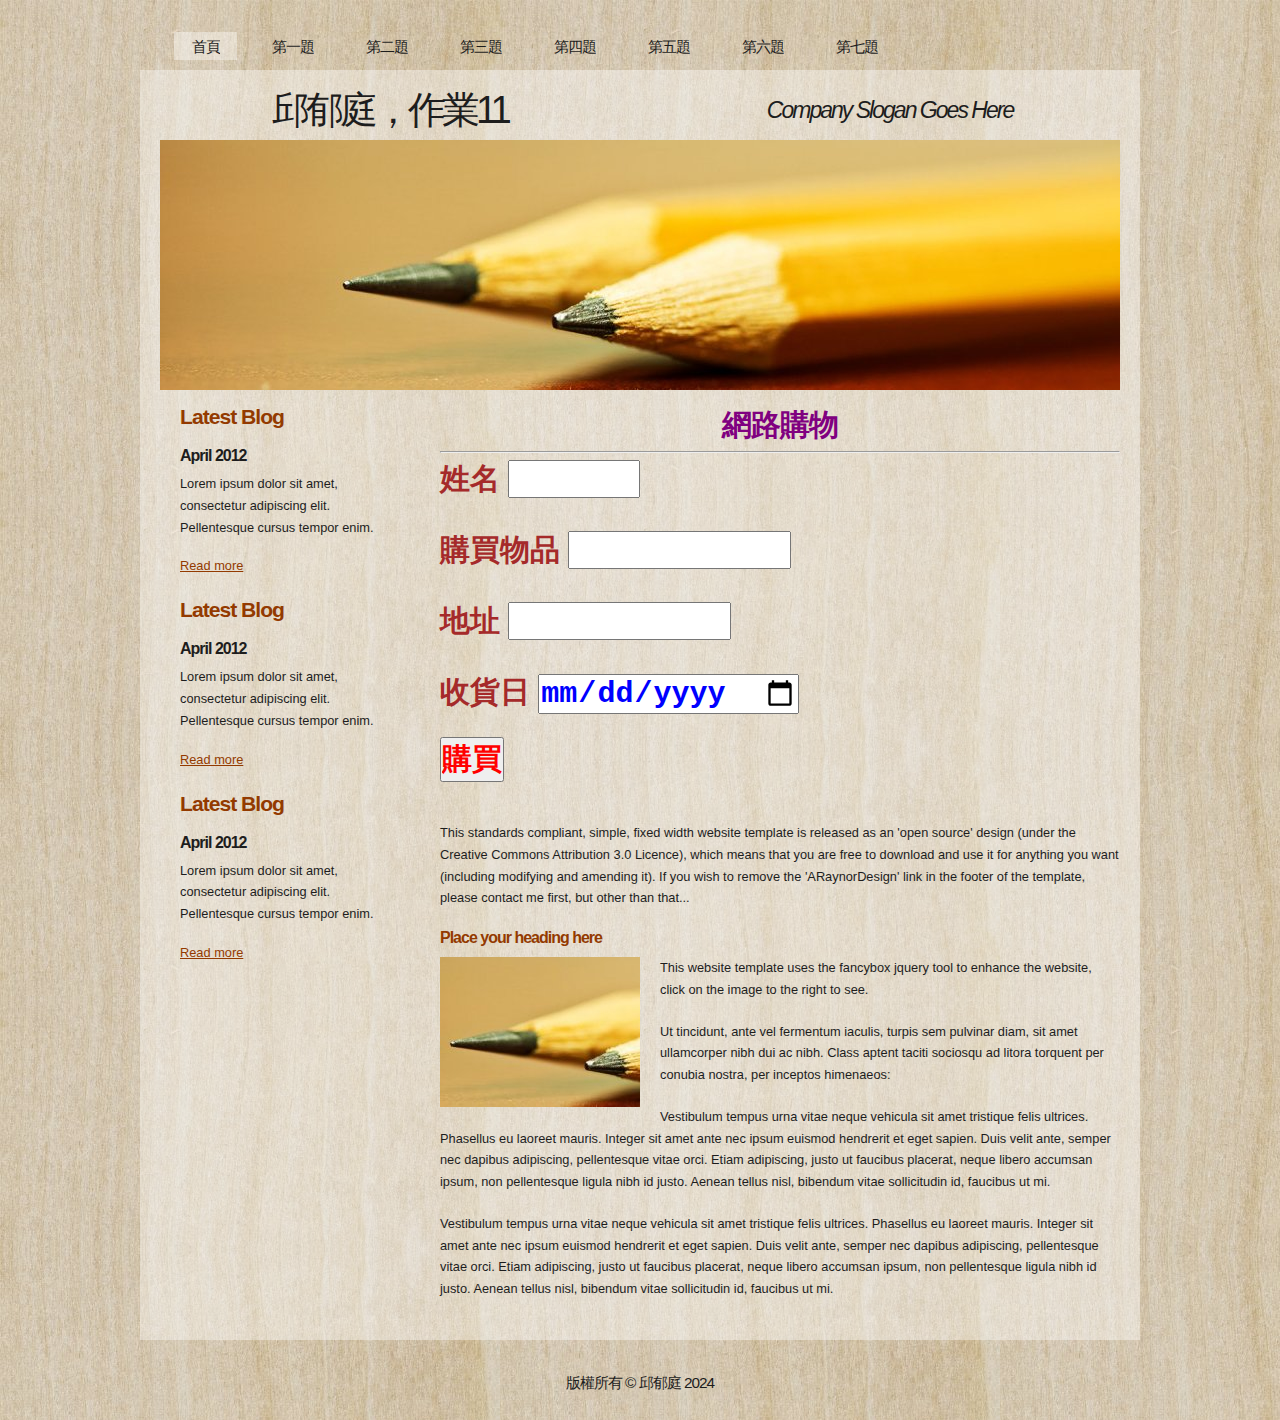
<file: a6.html>
<!DOCTYPE html PUBLIC "-//W3C//DTD XHTML 1.1//EN" "http://www.w3.org/TR/xhtml11/DTD/xhtml11.dtd">
<html xmlns="http://www.w3.org/1999/xhtml" xml:lang="en">

<head>
  <title>109AB0026 邱郁庭</title>
  <meta name="description" content="free website template" />
  <meta name="keywords" content="enter your keywords here" />
  <meta http-equiv="content-type" content="text/html; charset=utf-8" />
  <link rel="stylesheet" type="text/css" href="css/style.css" />
  <link rel="stylesheet" type="text/css" href="./css/mystyle.css" />
  <script type="text/javascript" src="js/jquery.min.js"></script>
  <script type="text/javascript" src="js/jquery.easing.min.js"></script>
  <script type="text/javascript" src="js/jquery.lavalamp.min.js"></script>
  <script type="text/javascript">
    $(function() {
      $("#lava_menu").lavaLamp({
        fx: "backout",
        speed: 700
      });
    });
  </script>
    <script type="text/javascript" src="js/jquery.nivo.slider.pack.js"></script>
    <script type="text/javascript">
    $(window).load(function() {
        $('#slider').nivoSlider();
    });
    </script>
    <script>
      function show(){
        c1=a1.value;
        c2=a2.value;
        c3=a3.value;
        c4=a4.value;
        document.getElementById("b2").innerHTML="你的名字是"+c1+"，購買物品是"+c2+"，地址是"+c3+"送貨日是"+c4
      }
    </script>

</head>

<body>
  <div id="main">	
	<div id="menubar">
      <ul class="lavaLampWithImage" id="lava_menu">
        <li class="current"><a href="index.html">首頁</a></li>
        <li><a href="a1.html">第一題</a></li>
        <li><a href="a2.html">第二題</a></li>
        <li><a href="a3.html">第三題</a></li>
        <li><a href="a4.html">第四題</a></li>
        <li><a href="a5.html">第五題</a></li>
        <li><a href="a6.html">第六題</a></li>
        <li><a href="a7.html">第七題</a></li>
      </ul>
	</div><!--close menubar-->	    
	<div id="site_content">        	  
	  <div id="header"> 
        <div id="header_name"> 	  
          <h1>邱郁庭，作業11</h1>
        </div><!--close header_name-->	
        <div id="header_slogan"> 		
	      <h2>Company Slogan Goes Here</h2>
		 </div><!--close header_slogan-->	
      </div><!--close header-->	
	  <div id="banner_image">
	    <div id="slider-wrapper">        
          <div id="slider" class="nivoSlider">
            <img src="images/slide1.jpg" alt="" />
            <img src="images/slide2.jpg" alt="" />
		  </div>
		</div><!--close slider-wrapper-->
	  </div><!--close banner_image-->			  
      <div id="content">
        <div class="content_item">
          <h1 class="s1">網路購物</h1>
          <hr>
          <p class="s4">
            姓名 <input class="s3" id="a1" type="text" size="5">
          </p>
          <p class="s4">
            購買物品 <input class="s3" id="a2" type="text" size="10">
          </p>
          <p class="s4">
            地址 <input class="s3" id="a3" type="text" size="10">
          </p>
          <p class="s4">
            收貨日 <input class="s3" id="a4" type="date">
          </p>
          <p>
            <input class="s2" id="b1" onclick="show()" type="button" value="購買">
          </p>
          <p class="s2" id="b2"></p>
          <p>This standards compliant, simple, fixed width website template is released as an 'open source' design (under the Creative Commons Attribution 3.0 Licence), which means that you are free to download and use it for anything you want (including modifying and amending it). If you wish to remove the 'ARaynorDesign' link in the footer of the template, please contact me first, but other than that...</p>
          <h3>Place your heading here</h3>
          <div style="width:200px; float:left; padding: 0px 20px 10px 0px;"><img alt="image" src="images/image.jpg" /></div>
          <p>This website template uses the fancybox jquery tool to enhance the website, click on the image to the right to see. </p>
          <p>Ut tincidunt, ante vel fermentum iaculis, turpis sem pulvinar diam, sit amet ullamcorper nibh dui ac nibh. Class aptent taciti sociosqu ad litora torquent per conubia nostra, per inceptos himenaeos:</p>
          <p>Vestibulum tempus urna vitae neque vehicula sit amet tristique felis ultrices. Phasellus eu laoreet mauris. Integer sit amet ante nec ipsum euismod hendrerit et eget sapien. Duis velit ante, semper nec dapibus adipiscing, pellentesque vitae orci. Etiam adipiscing, justo ut faucibus placerat, neque libero accumsan ipsum, non pellentesque ligula nibh id justo. Aenean tellus nisl, bibendum vitae sollicitudin id, faucibus ut mi.</p>
          <p>Vestibulum tempus urna vitae neque vehicula sit amet tristique felis ultrices. Phasellus eu laoreet mauris. Integer sit amet ante nec ipsum euismod hendrerit et eget sapien. Duis velit ante, semper nec dapibus adipiscing, pellentesque vitae orci. Etiam adipiscing, justo ut faucibus placerat, neque libero accumsan ipsum, non pellentesque ligula nibh id justo. Aenean tellus nisl, bibendum vitae sollicitudin id, faucibus ut mi.</p>
		</div><!--close content_item-->	
	      
		<div class="sidebar_container">   		  
		  <div class="sidebar">
            <div class="sidebar_item">
                <h2>Latest Blog</h2>
			    <h4>April 2012</h4>
                <p>Lorem ipsum dolor sit amet, consectetur adipiscing elit. Pellentesque cursus tempor enim.</p>
		          <a href="#">Read more</a>
              </div><!--close sidebar_item--> 
          </div><!--close sidebar-->     		
		  <div class="sidebar">
            <div class="sidebar_item">
              <h2>Latest Blog</h2>
		  	  <h4>April 2012</h4>
              <p>Lorem ipsum dolor sit amet, consectetur adipiscing elit. Pellentesque cursus tempor enim.</p>
		        <a href="#">Read more</a>
            </div><!--close sidebar_item--> 
          </div><!--close sidebar-->  
		  <div class="sidebar">
            <div class="sidebar_item">
              <h2>Latest Blog</h2>
			  <h4>April 2012</h4>
              <p>Lorem ipsum dolor sit amet, consectetur adipiscing elit. Pellentesque cursus tempor enim.</p>
		        <a href="#">Read more</a>
            </div><!--close sidebar_item--> 
          </div><!--close sidebar-->  
        </div><!--close sidebar_container-->	
       <br style="clear:both;" />
      </div><!--close content-->	
    </div><!--close site_content-->	
    <div id="footer">  
	  <div id="footer_content">
        <p>版權所有 &copy; 邱郁庭 2024</p>
      </div><!--close footer_content-->	
    </div><!--close footer-->	
  </div><!--close main-->	
</body>
</html>
</file>
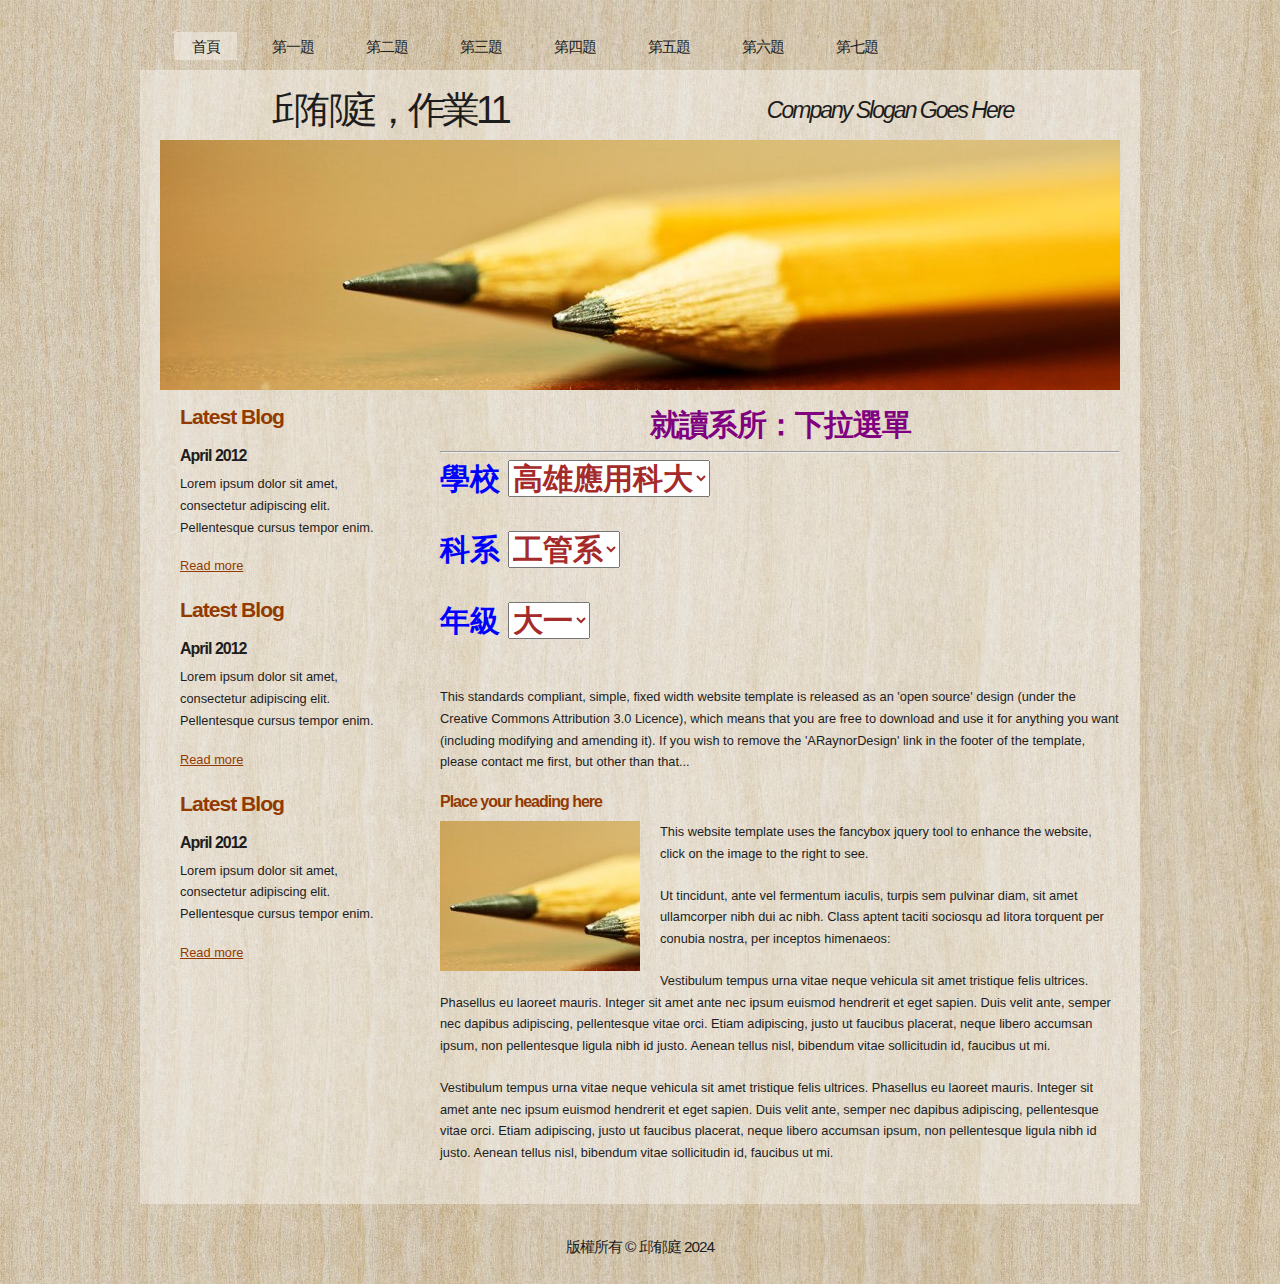
<file: a7.html>
<!DOCTYPE html PUBLIC "-//W3C//DTD XHTML 1.1//EN" "http://www.w3.org/TR/xhtml11/DTD/xhtml11.dtd">
<html xmlns="http://www.w3.org/1999/xhtml" xml:lang="en">

<head>
  <title>109AB0026 邱郁庭</title>
  <meta name="description" content="free website template" />
  <meta name="keywords" content="enter your keywords here" />
  <meta http-equiv="content-type" content="text/html; charset=utf-8" />
  <link rel="stylesheet" type="text/css" href="css/style.css" />
  <link rel="stylesheet" type="text/css" href="./css/mystyle.css" />
  <script type="text/javascript" src="js/jquery.min.js"></script>
  <script type="text/javascript" src="js/jquery.easing.min.js"></script>
  <script type="text/javascript" src="js/jquery.lavalamp.min.js"></script>
  <script type="text/javascript">
    $(function() {
      $("#lava_menu").lavaLamp({
        fx: "backout",
        speed: 700
      });
    });
  </script>
    <script type="text/javascript" src="js/jquery.nivo.slider.pack.js"></script>
    <script type="text/javascript">
    $(window).load(function() {
        $('#slider').nivoSlider();
    });
    </script>
    <script>
      function show(){
        b1=a1.value;
        b2=a2.value;
        b3=a3.value;
        document.getElementById("b1").innerHTML="你就讀的學校是"+b1+"，科系是"+b2+"，年級是"+b3
      }
    </script>

</head>

<body>
  <div id="main">	
	<div id="menubar">
      <ul class="lavaLampWithImage" id="lava_menu">
        <li class="current"><a href="index.html">首頁</a></li>
        <li><a href="a1.html">第一題</a></li>
        <li><a href="a2.html">第二題</a></li>
        <li><a href="a3.html">第三題</a></li>
        <li><a href="a4.html">第四題</a></li>
        <li><a href="a5.html">第五題</a></li>
        <li><a href="a6.html">第六題</a></li>
        <li><a href="a7.html">第七題</a></li>
      </ul>
	</div><!--close menubar-->	    
	<div id="site_content">        	  
	  <div id="header"> 
        <div id="header_name"> 	  
          <h1>邱郁庭，作業11</h1>
        </div><!--close header_name-->	
        <div id="header_slogan"> 		
	      <h2>Company Slogan Goes Here</h2>
		 </div><!--close header_slogan-->	
      </div><!--close header-->	
	  <div id="banner_image">
	    <div id="slider-wrapper">        
          <div id="slider" class="nivoSlider">
            <img src="images/slide1.jpg" alt="" />
            <img src="images/slide2.jpg" alt="" />
		  </div>
		</div><!--close slider-wrapper-->
	  </div><!--close banner_image-->			  
      <div id="content">
        <div class="content_item">
          <h1 class="s1">就讀系所：下拉選單</h1>
          <hr>
          <p class="s3">
            學校
            <select name="school" id="a1" class="s4" onchange="show()">
              <option>高雄應用科大</option>
              <option>台北科技大學</option>
              <option>台灣科技大學</option>
              <option>雲林科技大學</option>
            </select>
          </p>
          <p class="s3">
            科系
            <select name="depart" id="a2" class="s4" onchange="show()">
              <option>工管系</option>
              <option>企管系</option>
              <option>經管系</option>
              <option>資管系</option>
            </select>
          </p>
          <p class="s3">
            年級
            <select name="age" id="a3" class="s4" onchange="show()">
              <option>大一</option>
              <option>大二</option>
              <option>大三</option>
              <option>大四</option>
            </select>
          </p>
          <p class="s1" id="b1"></p>
          <p>This standards compliant, simple, fixed width website template is released as an 'open source' design (under the Creative Commons Attribution 3.0 Licence), which means that you are free to download and use it for anything you want (including modifying and amending it). If you wish to remove the 'ARaynorDesign' link in the footer of the template, please contact me first, but other than that...</p>
          <h3>Place your heading here</h3>
          <div style="width:200px; float:left; padding: 0px 20px 10px 0px;"><img alt="image" src="images/image.jpg" /></div>
          <p>This website template uses the fancybox jquery tool to enhance the website, click on the image to the right to see. </p>
          <p>Ut tincidunt, ante vel fermentum iaculis, turpis sem pulvinar diam, sit amet ullamcorper nibh dui ac nibh. Class aptent taciti sociosqu ad litora torquent per conubia nostra, per inceptos himenaeos:</p>
          <p>Vestibulum tempus urna vitae neque vehicula sit amet tristique felis ultrices. Phasellus eu laoreet mauris. Integer sit amet ante nec ipsum euismod hendrerit et eget sapien. Duis velit ante, semper nec dapibus adipiscing, pellentesque vitae orci. Etiam adipiscing, justo ut faucibus placerat, neque libero accumsan ipsum, non pellentesque ligula nibh id justo. Aenean tellus nisl, bibendum vitae sollicitudin id, faucibus ut mi.</p>
          <p>Vestibulum tempus urna vitae neque vehicula sit amet tristique felis ultrices. Phasellus eu laoreet mauris. Integer sit amet ante nec ipsum euismod hendrerit et eget sapien. Duis velit ante, semper nec dapibus adipiscing, pellentesque vitae orci. Etiam adipiscing, justo ut faucibus placerat, neque libero accumsan ipsum, non pellentesque ligula nibh id justo. Aenean tellus nisl, bibendum vitae sollicitudin id, faucibus ut mi.</p>
		</div><!--close content_item-->	
	      
		<div class="sidebar_container">   		  
		  <div class="sidebar">
            <div class="sidebar_item">
                <h2>Latest Blog</h2>
			    <h4>April 2012</h4>
                <p>Lorem ipsum dolor sit amet, consectetur adipiscing elit. Pellentesque cursus tempor enim.</p>
		          <a href="#">Read more</a>
              </div><!--close sidebar_item--> 
          </div><!--close sidebar-->     		
		  <div class="sidebar">
            <div class="sidebar_item">
              <h2>Latest Blog</h2>
		  	  <h4>April 2012</h4>
              <p>Lorem ipsum dolor sit amet, consectetur adipiscing elit. Pellentesque cursus tempor enim.</p>
		        <a href="#">Read more</a>
            </div><!--close sidebar_item--> 
          </div><!--close sidebar-->  
		  <div class="sidebar">
            <div class="sidebar_item">
              <h2>Latest Blog</h2>
			  <h4>April 2012</h4>
              <p>Lorem ipsum dolor sit amet, consectetur adipiscing elit. Pellentesque cursus tempor enim.</p>
		        <a href="#">Read more</a>
            </div><!--close sidebar_item--> 
          </div><!--close sidebar-->  
        </div><!--close sidebar_container-->	
       <br style="clear:both;" />
      </div><!--close content-->	
    </div><!--close site_content-->	
    <div id="footer">  
	  <div id="footer_content">
        <p>版權所有 &copy; 邱郁庭 2024</p>
      </div><!--close footer_content-->	
    </div><!--close footer-->	
  </div><!--close main-->	
</body>
</html>
</file>
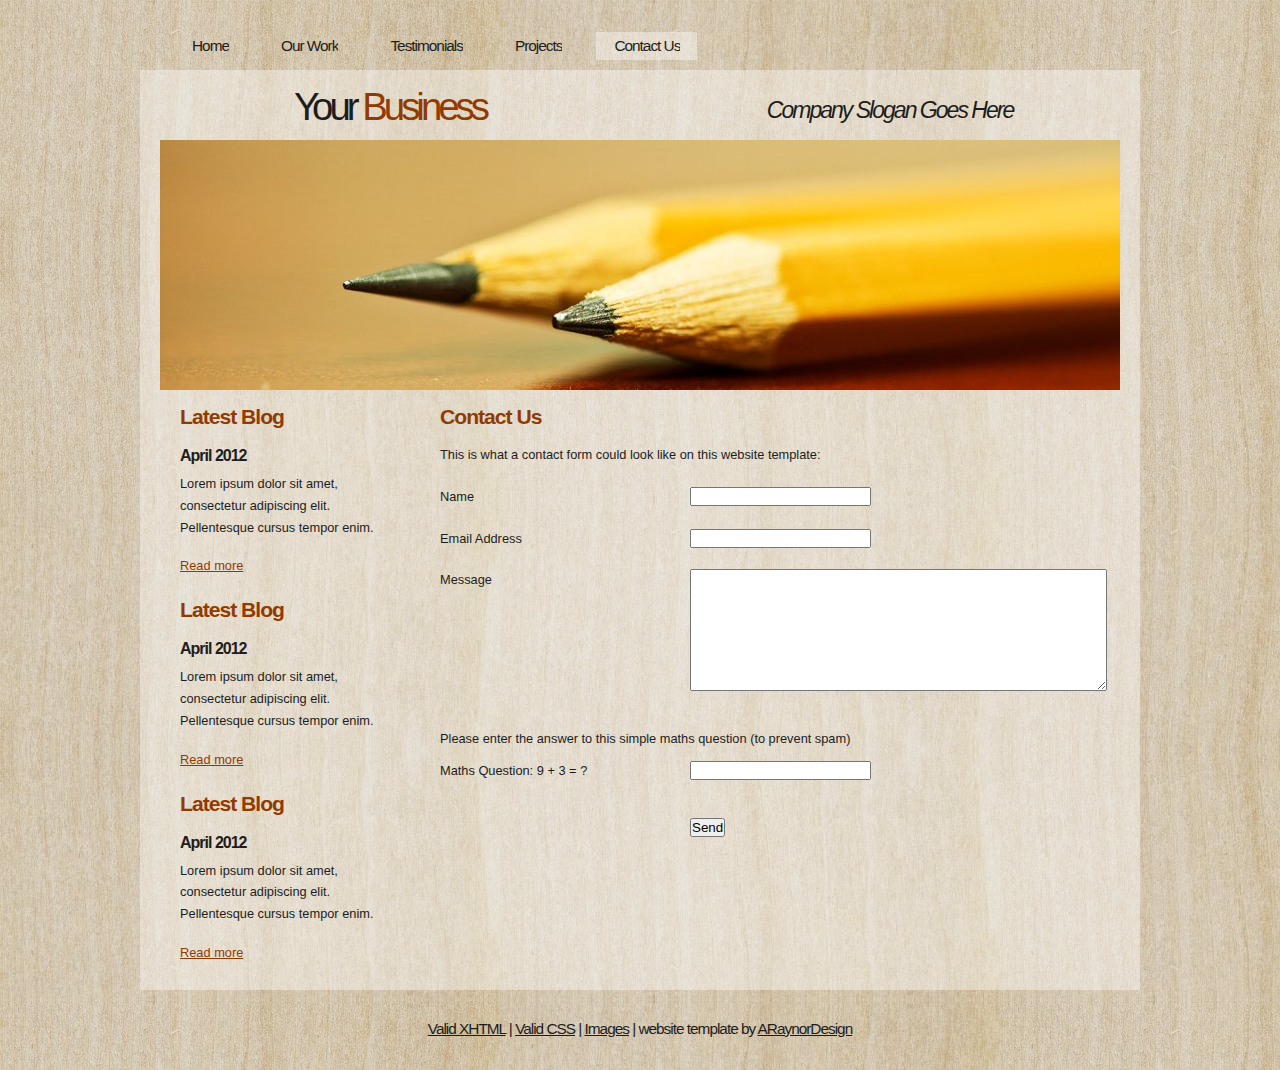
<file: contact.html>
<!DOCTYPE html PUBLIC "-//W3C//DTD XHTML 1.1//EN" "http://www.w3.org/TR/xhtml11/DTD/xhtml11.dtd">
<html xmlns="http://www.w3.org/1999/xhtml" xml:lang="en">

<head>
  <title>ARaynorDesign Template</title>
  <meta name="description" content="free website template" />
  <meta name="keywords" content="enter your keywords here" />
  <meta http-equiv="content-type" content="text/html; charset=utf-8" />
  <link rel="stylesheet" type="text/css" href="css/style.css" />
  <script type="text/javascript" src="js/jquery.min.js"></script>
  <script type="text/javascript" src="js/jquery.easing.min.js"></script>
  <script type="text/javascript" src="js/jquery.lavalamp.min.js"></script>
  <script type="text/javascript">
    $(function() {
      $("#lava_menu").lavaLamp({
        fx: "backout",
        speed: 700
      });
    });
  </script>
    <script type="text/javascript" src="js/jquery.nivo.slider.pack.js"></script>
    <script type="text/javascript">
    $(window).load(function() {
        $('#slider').nivoSlider();
    });
    </script>
</head>

<body>
  <div id="main">
	<div id="menubar">
      <ul class="lavaLampWithImage" id="lava_menu">
        <li><a href="index.html">Home</a></li>
        <li><a href="ourwork.html">Our Work</a></li>
        <li><a href="testimonials.html">Testimonials</a></li>
        <li><a href="projects.html">Projects</a></li>
        <li class="current"><a href="contact.html">Contact Us</a></li>
      </ul>
	</div><!--close menubar-->	    
	<div id="site_content">        	  
	  <div id="header"> 
        <div id="header_name"> 	  
          <h1>Your <span>Business</span></h1>
        </div><!--close header_name-->	
        <div id="header_slogan"> 		
	      <h2>Company Slogan Goes Here</h2>
		 </div><!--close header_slogan-->	
      </div><!--close header-->	
	  <div id="banner_image">
	    <div id="slider-wrapper">        
          <div id="slider" class="nivoSlider">
            <img src="images/slide1.jpg" alt="" />
            <img src="images/slide2.jpg" alt="" />
		  </div>
		</div><!--close slider-wrapper-->
	  </div><!--close banner_image-->	
      <div id="content">
        <div class="clear"></div>
        <div class="content_item">
          <h2>Contact Us</h2>
          <p>This is what a contact form could look like on this website template:</p>
          <div style="width:170px; float:left;"><p>Name</p></div>
	      <div style="width:430px; float:right;"><p><input class="contact" type="text" name="your_name" value="" /></p></div>
          <div style="width:170px; float:left;"><p>Email Address</p></div>
		  <div style="width:430px; float:right;"><p><input class="contact" type="text" name="your_email" value="" /></p></div>
          <div style="width:170px; float:left;"><p>Message</p></div>
	      <div style="width:430px; float:right;"><p><textarea class="contact textarea" rows="8" cols="50" name="your_message"></textarea></p></div>
          <br style="clear:both;" />
          <p style="padding: 10px 0 10px 0;">Please enter the answer to this simple maths question (to prevent spam)</p>
          <div style="width:170px; float:left;"><p>Maths Question: 9 + 3 = ?</p></div>
	      <div style="width:430px; float:right;"><p><input type="text" name="user_answer" class="contact" /><input type="hidden" name="answer" value="4d76fe9775" /></p></div>
          <div style="width:430px; float:right;"><p style="padding-top: 15px"><input class="submit" type="submit" name="contact_submitted" value="Send" /></p></div>
        </div><!--close content_item-->
	    
		  <div class="sidebar_container">  	  
		    <div class="sidebar">
              <div class="sidebar_item">
                <h2>Latest Blog</h2>
			    <h4>April 2012</h4>
                <p>Lorem ipsum dolor sit amet, consectetur adipiscing elit. Pellentesque cursus tempor enim.</p>
		          <a href="#">Read more</a>
              </div><!--close sidebar_item--> 
            </div><!--close sidebar-->     		
		    <div class="sidebar">
              <div class="sidebar_item">
                <h2>Latest Blog</h2>
		  	    <h4>April 2012</h4>
                <p>Lorem ipsum dolor sit amet, consectetur adipiscing elit. Pellentesque cursus tempor enim.</p>
		          <a href="#">Read more</a>
              </div><!--close sidebar_item--> 
            </div><!--close sidebar-->  
		    <div class="sidebar">
              <div class="sidebar_item">
                <h2>Latest Blog</h2>
			    <h4>April 2012</h4>
                <p>Lorem ipsum dolor sit amet, consectetur adipiscing elit. Pellentesque cursus tempor enim.</p>
		          <a href="#">Read more</a>
              </div><!--close sidebar_item--> 
            </div><!--close sidebar-->  
           </div><!--close sidebar_container-->	
         <br style="clear:both;" />
      </div><!--close content-->	
    </div><!--close site_content-->	
    <div id="footer">  
	  <div id="footer_content">
        <a href="http://validator.w3.org/check?uri=referer">Valid XHTML</a> | <a href="http://jigsaw.w3.org/css-validator/check/referer">Valid CSS</a> | <a href="http://fotogrph.com/">Images</a> | website template by <a href="http://www.araynordesign.co.uk">ARaynorDesign</a>
      </div><!--close footer_content-->	
    </div><!--close footer-->	
  </div><!--close main-->	
</body>
</html>
</file>
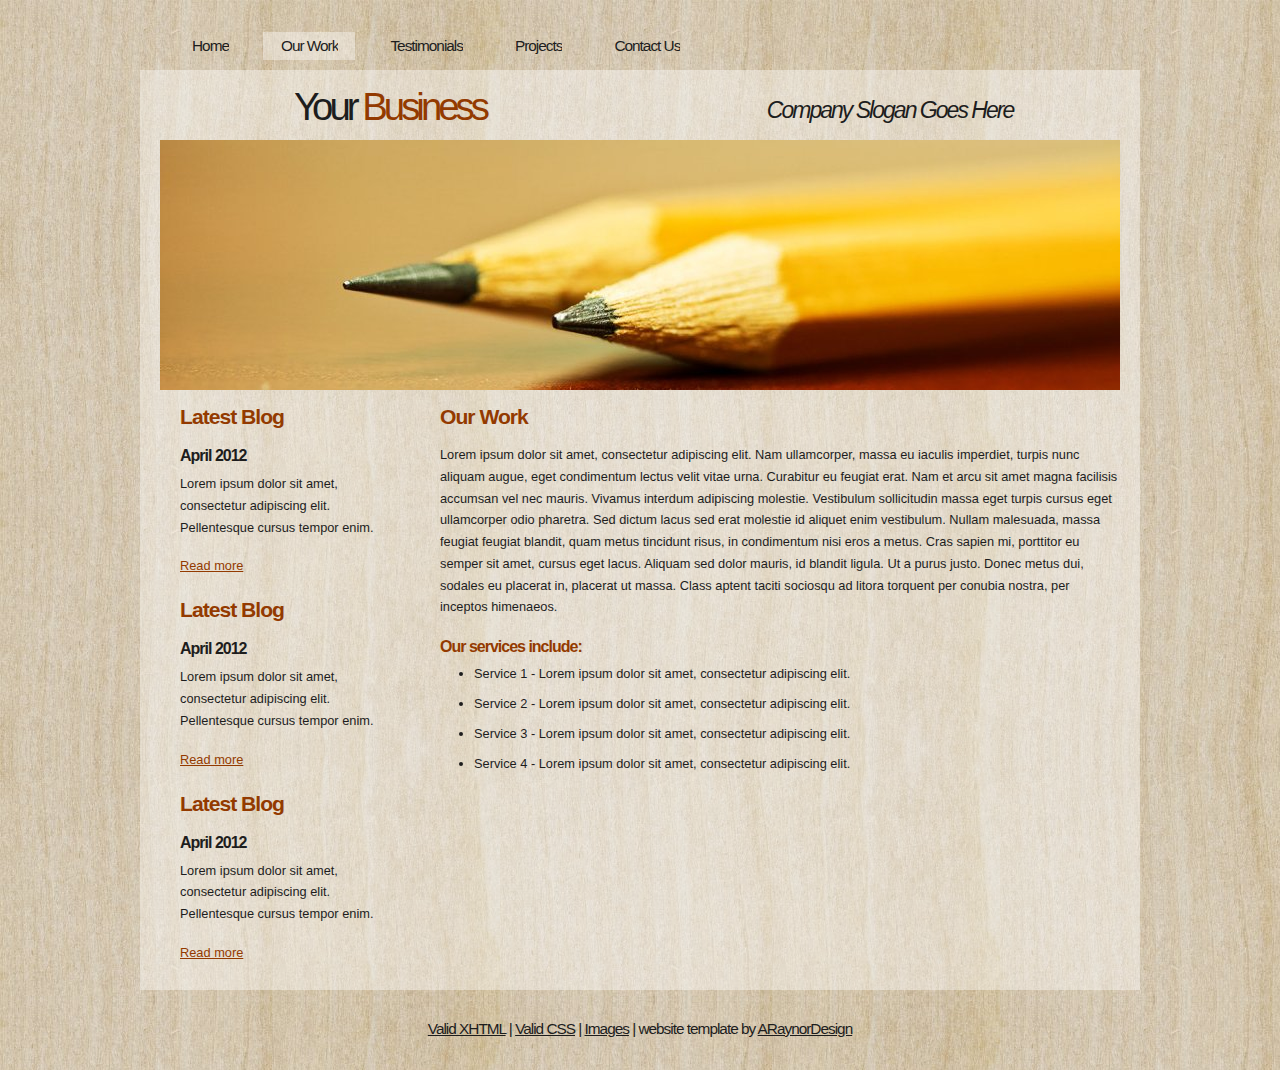
<file: ourwork.html>
<!DOCTYPE html PUBLIC "-//W3C//DTD XHTML 1.1//EN" "http://www.w3.org/TR/xhtml11/DTD/xhtml11.dtd">
<html xmlns="http://www.w3.org/1999/xhtml" xml:lang="en">

<head>
  <title>ARaynorDesign Template</title>
  <meta name="description" content="free website template" />
  <meta name="keywords" content="enter your keywords here" />
  <meta http-equiv="content-type" content="text/html; charset=utf-8" />
  <link rel="stylesheet" type="text/css" href="css/style.css" />
  <script type="text/javascript" src="js/jquery.min.js"></script>
  <script type="text/javascript" src="js/jquery.easing.min.js"></script>
  <script type="text/javascript" src="js/jquery.lavalamp.min.js"></script>
  <script type="text/javascript">
    $(function() {
      $("#lava_menu").lavaLamp({
        fx: "backout",
        speed: 700
      });
    });
  </script>
    <script type="text/javascript" src="js/jquery.nivo.slider.pack.js"></script>
    <script type="text/javascript">
    $(window).load(function() {
        $('#slider').nivoSlider();
    });
    </script>
</head>

<body>
  <div id="main">
	<div id="menubar">
      <ul class="lavaLampWithImage" id="lava_menu">
        <li><a href="index.html">Home</a></li>
        <li class="current"><a href="ourwork.html">Our Work</a></li>
        <li><a href="testimonials.html">Testimonials</a></li>
        <li><a href="projects.html">Projects</a></li>
        <li><a href="contact.html">Contact Us</a></li>
      </ul>
	</div><!--close menubar-->	    
	<div id="site_content">        	  
	  <div id="header"> 
        <div id="header_name"> 	  
          <h1>Your <span>Business</span></h1>
        </div><!--close header_name-->	
        <div id="header_slogan"> 		
	      <h2>Company Slogan Goes Here</h2>
		 </div><!--close header_slogan-->	
      </div><!--close header-->	
	  <div id="banner_image">
	    <div id="slider-wrapper">        
          <div id="slider" class="nivoSlider">
            <img src="images/slide1.jpg" alt="" />
            <img src="images/slide2.jpg" alt="" />
		  </div>
		</div><!--close slider-wrapper-->
	  </div><!--close banner_image-->		
      <div id="content">
        <div class="content_item">
          <h2>Our Work</h2>
	      <p>Lorem ipsum dolor sit amet, consectetur adipiscing elit. Nam ullamcorper, massa eu iaculis imperdiet, turpis nunc aliquam augue, eget condimentum lectus velit vitae urna. Curabitur eu feugiat erat. Nam et arcu sit amet magna facilisis accumsan vel nec mauris. Vivamus interdum adipiscing molestie. Vestibulum sollicitudin massa eget turpis cursus eget ullamcorper odio pharetra. Sed dictum lacus sed erat molestie id aliquet enim vestibulum. Nullam malesuada, massa feugiat feugiat blandit, quam metus tincidunt risus, in condimentum nisi eros a metus. Cras sapien mi, porttitor eu semper sit amet, cursus eget lacus. Aliquam sed dolor mauris, id blandit ligula. Ut a purus justo. Donec metus dui, sodales eu placerat in, placerat ut massa. Class aptent taciti sociosqu ad litora torquent per conubia nostra, per inceptos himenaeos.</p>
          <h3>Our services include:</h3>
    	    <ul>
   			  <li>Service 1 - Lorem ipsum dolor sit amet, consectetur adipiscing elit.</li>
    	  	  <li>Service 2 - Lorem ipsum dolor sit amet, consectetur adipiscing elit.</li>
   			  <li>Service 3 - Lorem ipsum dolor sit amet, consectetur adipiscing elit.</li>
   			  <li>Service 4 - Lorem ipsum dolor sit amet, consectetur adipiscing elit.</li>
   		    </ul>
		</div><!--close content_item-->
	      
		  <div class="sidebar_container">  		  
		    <div class="sidebar">
              <div class="sidebar_item">
                <h2>Latest Blog</h2>
			    <h4>April 2012</h4>
                <p>Lorem ipsum dolor sit amet, consectetur adipiscing elit. Pellentesque cursus tempor enim.</p>
		          <a href="#">Read more</a>
              </div><!--close sidebar_item--> 
            </div><!--close sidebar-->     		
		    <div class="sidebar">
              <div class="sidebar_item">
                <h2>Latest Blog</h2>
		  	    <h4>April 2012</h4>
                <p>Lorem ipsum dolor sit amet, consectetur adipiscing elit. Pellentesque cursus tempor enim.</p>
		          <a href="#">Read more</a>
              </div><!--close sidebar_item--> 
            </div><!--close sidebar-->  
		    <div class="sidebar">
              <div class="sidebar_item">
                <h2>Latest Blog</h2>
			    <h4>April 2012</h4>
                <p>Lorem ipsum dolor sit amet, consectetur adipiscing elit. Pellentesque cursus tempor enim.</p>
		          <a href="#">Read more</a>
              </div><!--close sidebar_item--> 
            </div><!--close sidebar-->  
           </div><!--close sidebar_container-->	
           <br style="clear:both;" />
        </div><!--close content-->	
    </div><!--close site_content-->	
    <div id="footer">  
	  <div id="footer_content">
        <a href="http://validator.w3.org/check?uri=referer">Valid XHTML</a> | <a href="http://jigsaw.w3.org/css-validator/check/referer">Valid CSS</a> | <a href="http://fotogrph.com/">Images</a> | website template by <a href="http://www.araynordesign.co.uk">ARaynorDesign</a>
      </div><!--close footer_content-->	
    </div><!--close footer-->	
  </div><!--close main-->	
</body>
</html>
</file>
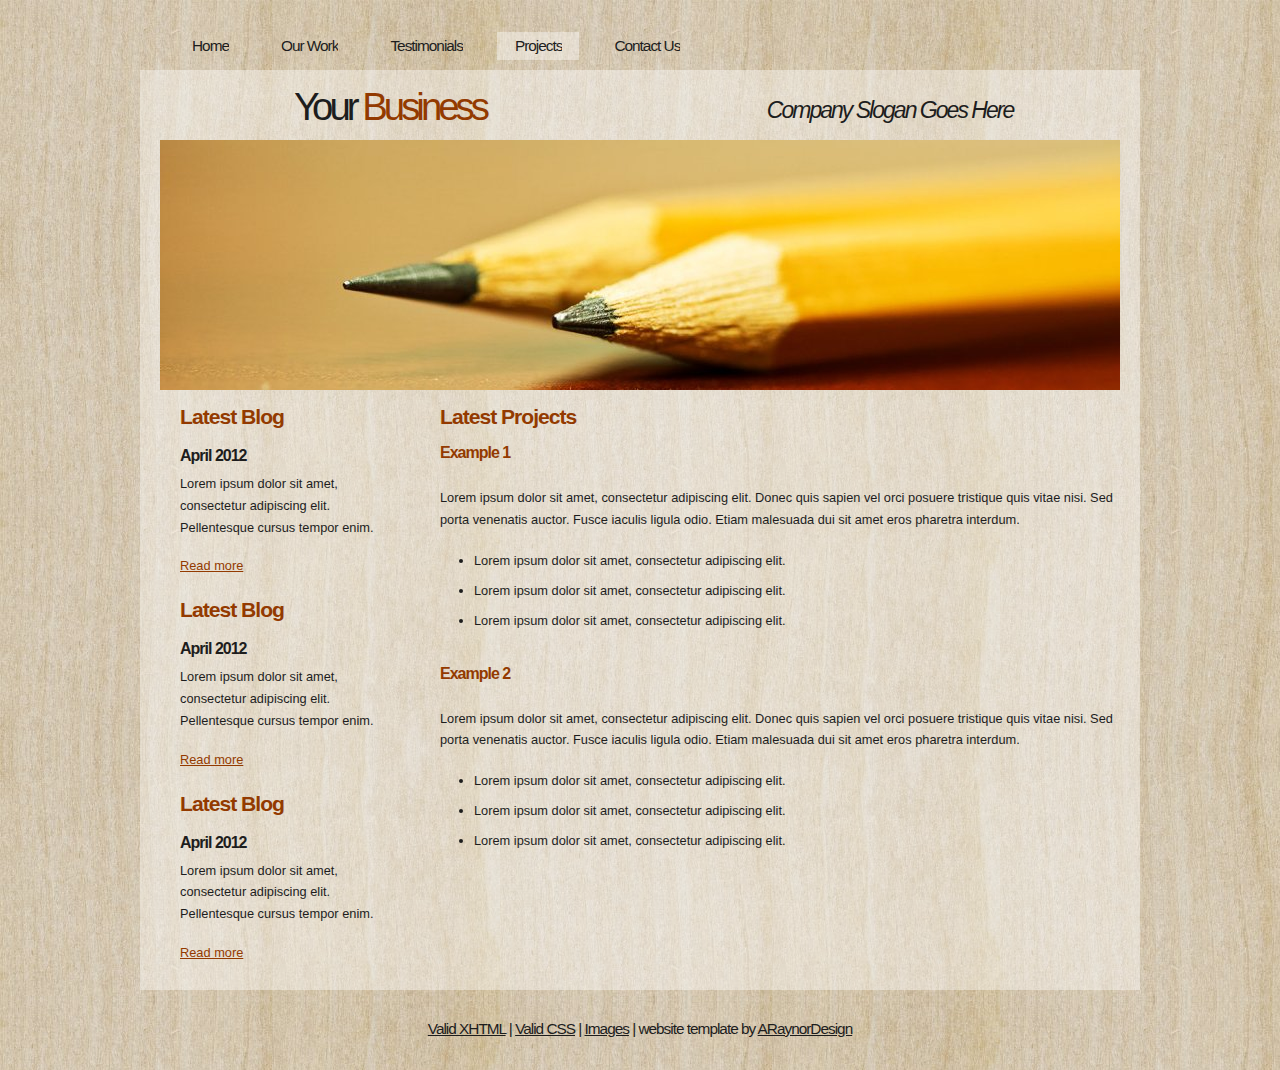
<file: projects.html>
<!DOCTYPE html PUBLIC "-//W3C//DTD XHTML 1.1//EN" "http://www.w3.org/TR/xhtml11/DTD/xhtml11.dtd">
<html xmlns="http://www.w3.org/1999/xhtml" xml:lang="en">

<head>
  <title>ARaynorDesign Template</title>
  <meta name="description" content="free website template" />
  <meta name="keywords" content="enter your keywords here" />
  <meta http-equiv="content-type" content="text/html; charset=utf-8" />
  <link rel="stylesheet" type="text/css" href="css/style.css" />
  <script type="text/javascript" src="js/jquery.min.js"></script>
  <script type="text/javascript" src="js/jquery.easing.min.js"></script>
  <script type="text/javascript" src="js/jquery.lavalamp.min.js"></script>
  <script type="text/javascript">
    $(function() {
      $("#lava_menu").lavaLamp({
        fx: "backout",
        speed: 700
      });
    });
  </script>
    <script type="text/javascript" src="js/jquery.nivo.slider.pack.js"></script>
    <script type="text/javascript">
    $(window).load(function() {
        $('#slider').nivoSlider();
    });
    </script>
</head>

<body>
  <div id="main">
	<div id="menubar">
      <ul class="lavaLampWithImage" id="lava_menu">
        <li><a href="index.html">Home</a></li>
        <li><a href="ourwork.html">Our Work</a></li>
        <li><a href="testimonials.html">Testimonials</a></li>
        <li class="current"><a href="projects.html">Projects</a></li>
        <li><a href="contact.html">Contact Us</a></li>
      </ul>
	</div><!--close menubar-->	    
	<div id="site_content">        	  
	  <div id="header"> 
        <div id="header_name"> 	  
          <h1>Your <span>Business</span></h1>
        </div><!--close header_name-->	
        <div id="header_slogan"> 		
	      <h2>Company Slogan Goes Here</h2>
		 </div><!--close header_slogan-->	
      </div><!--close header-->	
	  <div id="banner_image">
	    <div id="slider-wrapper">        
          <div id="slider" class="nivoSlider">
            <img src="images/slide1.jpg" alt="" />
            <img src="images/slide2.jpg" alt="" />
		  </div>
		</div><!--close slider-wrapper-->
	  </div><!--close banner_image-->		
      <div id="content">
        <div class="content_item">
          <h2>Latest Projects</h2>
		  <h3>Example 1</h3>
          <br/>
		  <p>Lorem ipsum dolor sit amet, consectetur adipiscing elit. Donec quis sapien vel orci posuere tristique quis vitae nisi. Sed porta venenatis auctor. Fusce iaculis ligula odio. Etiam malesuada dui sit amet eros pharetra interdum.</p>
            <ul>
              <li>Lorem ipsum dolor sit amet, consectetur adipiscing elit.</li>
              <li>Lorem ipsum dolor sit amet, consectetur adipiscing elit.</li>
              <li>Lorem ipsum dolor sit amet, consectetur adipiscing elit.</li>
            </ul>
		    <br style="clear:both" />
          
		    <h3>Example 2</h3>
            <br/>
		  	<p>Lorem ipsum dolor sit amet, consectetur adipiscing elit. Donec quis sapien vel orci posuere tristique quis vitae nisi. Sed porta venenatis auctor. Fusce iaculis ligula odio. Etiam malesuada dui sit amet eros pharetra interdum.</p>
            <ul>
              <li>Lorem ipsum dolor sit amet, consectetur adipiscing elit.</li>
              <li>Lorem ipsum dolor sit amet, consectetur adipiscing elit.</li>
              <li>Lorem ipsum dolor sit amet, consectetur adipiscing elit.</li>
            </ul>
	      <br style="clear:both" />
	      <p>&nbsp;</p>
		</div><!--close content_item-->
	    
		  <div class="sidebar_container">   		  
		    <div class="sidebar">
              <div class="sidebar_item">
                <h2>Latest Blog</h2>
			    <h4>April 2012</h4>
                <p>Lorem ipsum dolor sit amet, consectetur adipiscing elit. Pellentesque cursus tempor enim.</p>
		          <a href="#">Read more</a>
              </div><!--close sidebar_item--> 
            </div><!--close sidebar-->     		
		    <div class="sidebar">
              <div class="sidebar_item">
                <h2>Latest Blog</h2>
		  	    <h4>April 2012</h4>
                <p>Lorem ipsum dolor sit amet, consectetur adipiscing elit. Pellentesque cursus tempor enim.</p>
		          <a href="#">Read more</a>
              </div><!--close sidebar_item--> 
            </div><!--close sidebar-->  
		    <div class="sidebar">
              <div class="sidebar_item">
                <h2>Latest Blog</h2>
			    <h4>April 2012</h4>
                <p>Lorem ipsum dolor sit amet, consectetur adipiscing elit. Pellentesque cursus tempor enim.</p>
		          <a href="#">Read more</a>
              </div><!--close sidebar_item--> 
            </div><!--close sidebar-->  
           </div><!--close sidebar_container-->	
           <br style="clear:both;" />
        </div><!--close content-->	
      </div><!--close site_content-->	
    <div id="footer">  
	  <div id="footer_content">
        <a href="http://validator.w3.org/check?uri=referer">Valid XHTML</a> | <a href="http://jigsaw.w3.org/css-validator/check/referer">Valid CSS</a> | <a href="http://fotogrph.com/">Images</a> | website template by <a href="http://www.araynordesign.co.uk">ARaynorDesign</a>
      </div><!--close footer_content-->	
    </div><!--close footer-->	
  </div><!--close main-->	
</body>
</html>
</file>
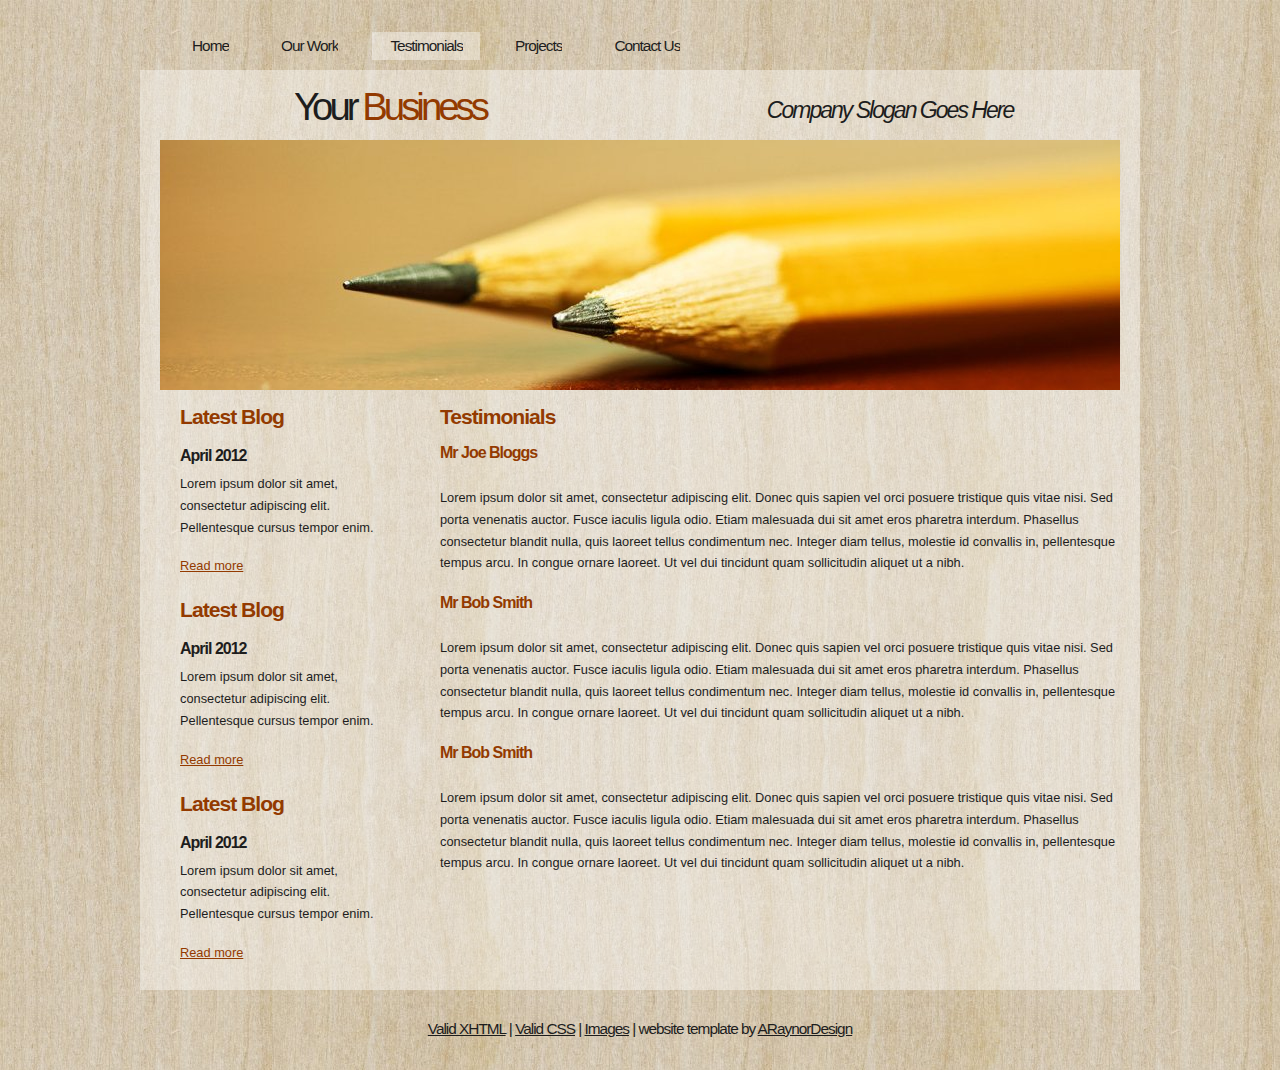
<file: testimonials.html>
<!DOCTYPE html PUBLIC "-//W3C//DTD XHTML 1.1//EN" "http://www.w3.org/TR/xhtml11/DTD/xhtml11.dtd">
<html xmlns="http://www.w3.org/1999/xhtml" xml:lang="en">

<head>
  <title>ARaynorDesign Template</title>
  <meta name="description" content="free website template" />
  <meta name="keywords" content="enter your keywords here" />
  <meta http-equiv="content-type" content="text/html; charset=utf-8" />
  <link rel="stylesheet" type="text/css" href="css/style.css" />
  <script type="text/javascript" src="js/jquery.min.js"></script>
  <script type="text/javascript" src="js/jquery.easing.min.js"></script>
  <script type="text/javascript" src="js/jquery.lavalamp.min.js"></script>
  <script type="text/javascript">
    $(function() {
      $("#lava_menu").lavaLamp({
        fx: "backout",
        speed: 700
      });
    });
  </script>
    <script type="text/javascript" src="js/jquery.nivo.slider.pack.js"></script>
    <script type="text/javascript">
    $(window).load(function() {
        $('#slider').nivoSlider();
    });
    </script>
</head>

<body>
  <div id="main">
	<div id="menubar">
      <ul class="lavaLampWithImage" id="lava_menu">
        <li><a href="index.html">Home</a></li>
        <li><a href="ourwork.html">Our Work</a></li>
        <li class="current"><a href="testimonials.html">Testimonials</a></li>
        <li><a href="projects.html">Projects</a></li>
        <li><a href="contact.html">Contact Us</a></li>
      </ul>
	</div><!--close menubar-->	    
	<div id="site_content">        	  
	  <div id="header"> 
        <div id="header_name"> 	  
          <h1>Your <span>Business</span></h1>
        </div><!--close header_name-->	
        <div id="header_slogan"> 		
	      <h2>Company Slogan Goes Here</h2>
		 </div><!--close header_slogan-->	
      </div><!--close header-->	
	  <div id="banner_image">
	    <div id="slider-wrapper">        
          <div id="slider" class="nivoSlider">
            <img src="images/slide1.jpg" alt="" />
            <img src="images/slide2.jpg" alt="" />
		  </div>
		</div><!--close slider-wrapper-->
	  </div><!--close banner_image-->
      <div id="content">
        <div class="content_item">
            <h2>Testimonials</h2>
		    <h3>Mr Joe Bloggs</h3>
            <br/>
	        <p>Lorem ipsum dolor sit amet, consectetur adipiscing elit. Donec quis sapien vel orci posuere tristique quis vitae nisi. Sed porta venenatis auctor. Fusce iaculis ligula odio. Etiam malesuada dui sit amet eros pharetra interdum. Phasellus consectetur blandit nulla, quis laoreet tellus condimentum nec. Integer diam tellus, molestie id convallis in, pellentesque tempus arcu. In congue ornare laoreet. Ut vel dui tincidunt quam sollicitudin aliquet ut a nibh.</p>            
			<h3>Mr Bob Smith</h3>
            <br/>
	        <p>Lorem ipsum dolor sit amet, consectetur adipiscing elit. Donec quis sapien vel orci posuere tristique quis vitae nisi. Sed porta venenatis auctor. Fusce iaculis ligula odio. Etiam malesuada dui sit amet eros pharetra interdum. Phasellus consectetur blandit nulla, quis laoreet tellus condimentum nec. Integer diam tellus, molestie id convallis in, pellentesque tempus arcu. In congue ornare laoreet. Ut vel dui tincidunt quam sollicitudin aliquet ut a nibh.</p>
			<h3>Mr Bob Smith</h3>
            <br/>
	        <p>Lorem ipsum dolor sit amet, consectetur adipiscing elit. Donec quis sapien vel orci posuere tristique quis vitae nisi. Sed porta venenatis auctor. Fusce iaculis ligula odio. Etiam malesuada dui sit amet eros pharetra interdum. Phasellus consectetur blandit nulla, quis laoreet tellus condimentum nec. Integer diam tellus, molestie id convallis in, pellentesque tempus arcu. In congue ornare laoreet. Ut vel dui tincidunt quam sollicitudin aliquet ut a nibh.</p>
        </div><!--close content_item-->
	    
		  <div class="sidebar_container"> 		  
		    <div class="sidebar">
              <div class="sidebar_item">
                <h2>Latest Blog</h2>
			    <h4>April 2012</h4>
                <p>Lorem ipsum dolor sit amet, consectetur adipiscing elit. Pellentesque cursus tempor enim.</p>
		          <a href="#">Read more</a>
              </div><!--close sidebar_item--> 
            </div><!--close sidebar-->     		
		    <div class="sidebar">
              <div class="sidebar_item">
                <h2>Latest Blog</h2>
		  	    <h4>April 2012</h4>
                <p>Lorem ipsum dolor sit amet, consectetur adipiscing elit. Pellentesque cursus tempor enim.</p>
		          <a href="#">Read more</a>
              </div><!--close sidebar_item--> 
            </div><!--close sidebar-->  
		    <div class="sidebar">
              <div class="sidebar_item">
                <h2>Latest Blog</h2>
			    <h4>April 2012</h4>
                <p>Lorem ipsum dolor sit amet, consectetur adipiscing elit. Pellentesque cursus tempor enim.</p>
		          <a href="#">Read more</a>
              </div><!--close sidebar_item--> 
            </div><!--close sidebar-->  
           </div><!--close sidebar_container-->	
           <br style="clear:both;" />
        </div><!--close content-->	
      </div><!--close site_content-->	
    <div id="footer">  
	  <div id="footer_content">
    <a href="http://validator.w3.org/check?uri=referer">Valid XHTML</a> | <a href="http://jigsaw.w3.org/css-validator/check/referer">Valid CSS</a> | <a href="http://fotogrph.com/">Images</a> | website template by <a href="http://www.araynordesign.co.uk">ARaynorDesign</a>
      </div><!--close footer_content-->	
    </div><!--close footer-->	
  </div><!--close main-->	
</body>
</html>
</file>
<file: css/style.css>
html
{ height: 100%;}

*
{ margin: 0;
  padding: 0;}

body
{ font: normal .80em arial, sans-serif;
  background: transparent url(../images/background.jpg) repeat;
  color: #1D1D1D;}

p
{ padding: 0 0 20px 0;
  line-height: 1.7em;}
  
img
{ border: 0;}

h1, h2, h3, h4, h5, h6 
{ font: bold 175% arial, sans-serif;
  color: #933A00;
  letter-spacing: -1px;
  margin: 0 0 5px 0;
  padding: 15px 0 0 0;}

h2
{ font: bold 165% arial, sans-serif;
  padding-bottom: 10px;}

h3
{ font: bold 125% arial, sans-serif;
  padding: 0 0 5px 0;
  color: #933A00;}

h4, h5, h6
{ margin: 0;
  padding: 0 0 5px 0;
  font: bold 110% arial, sans-serif;
  color: #1D1D1D;
  line-height: 1.5em;}

h5, h6
{ font: italic 95% arial, sans-serif;
  color: #1D1D1D;
  padding-bottom: 15px;}

h6
{ color: #362C20;}

a, a:hover
{ background: transparent;
  outline: none;
  text-decoration: underline;
  color: #5D5D5D;}

a:hover
{ text-decoration: underline;
  color: #1D1D1D;}

ul
{ margin: 2px 0 22px 17px;}

ul li
{ margin: 2px 0 15px 17px;}

ol
{ margin: 8px 0 22px 20px;}

ol li
{ margin: 0 0 11px 0;}

#main, #header, #banner, #menubar, #site_content, #footer, #contact, #footer_content
{ margin-left: auto; 
  margin-right: auto;}

#header
{ width: 1000px;
  height: 70px;
  background: transparent;
  text-align: center;}

#header_name
{ width: 500px;
  float: left;}  
 
#header H1
{ width: 500px;
  font: normal 300% arial, sans-serif;
  color: #1D1D1D;
  letter-spacing: -4px;
  background: transparent;}

span
{ color: #933A00;}

#header_slogan
{ width: 500px;
  float: right;
  padding-top: 12px;}  
  
#header H2
{ width: 500px;
  font: italic 180% arial, sans-serif;
  color: #1D1D1D;
  letter-spacing: -2px;
  background: transparent;}

#menubar
{ width: 1000px;
  height: 50px;
  text-align: center; 
  margin-top: 20px;
  color: #000;
  background: transparent;} 
  
#contact{
  width: 230px;
  float: left;
  height: 40px;
  background: transparent;
  padding: 10px 0 10px 20px;
}

#site_content
{ width: 1000px;
  overflow: hidden;
  background: transparent url(../images/transparent.png) repeat;}  
  
#banner_image {
    margin: 0 auto;
	width: 960px;
}
#slider-wrapper {
    height: 250px;
	background: transparent;
	width: 960px;
}
#slider {
    background: url("../images/loading.gif") no-repeat scroll 50% 50% transparent;
    height: 250px;
    position: relative;
    width: 960px;
}
#slider img {
    display: none;
    left: 0;
    position: absolute;
    top: 0;
}
#slider a {
    border: 0 none;
    display: block;
}
.nivoSlider {
    position: relative;
}
.nivoSlider img {
    left: 0;
    position: absolute;
    top: 0;
}
.nivoSlider a.nivo-imageLink {
    border: 0 none;
    display: none;
    height: 100%;
    left: 0;
    margin: 0;
    padding: 0;
    position: absolute;
    top: 0;
    width: 100%;
    z-index: 6;
}
.nivo-slice {
    display: block;
    height: 100%;
    position: absolute;
    z-index: 5;
}
.nivo-box {
    display: block;
    position: absolute;
    z-index: 5;
}
.nivo-caption {
    background: none repeat scroll 0 0 #000000;
    bottom: 0;
    color: #FFFFFF;
    font-family: arial;
    left: 0;
    position: absolute;
    text-transform: uppercase;
    width: 100%;
    z-index: 8;
}
.nivo-caption p {
    margin: 0;
    padding: 5px;
}
.nivo-caption a {
    color: red;
    display: inline !important;
    text-decoration: none;
}
.nivo-caption a:hover {
    color: blue;
    text-decoration: underline;
}
.nivo-html-caption {
    display: none;
}
.nivo-directionNav a {
    background: url("../images/arrows.png") no-repeat scroll 0 0 transparent;
    cursor: pointer;
    display: block;
    height: 30px;
    position: absolute;
    text-indent: -9999px;
    top: 45%;
    width: 30px;
    z-index: 9;
}
a.nivo-prevNav {
    left: 15px;
}
a.nivo-nextNav {
    background-position: -30px 50%;
    right: 15px;
}
.nivo-controlNav {
    bottom: -30px;
    left: 50%;
    margin-left: -40px;
    position: absolute;
}
.nivo-controlNav a {
    cursor: pointer;
    float: left;
    height: 22px;
    margin-top: 250px;
    position: relative;
    text-indent: -9999px;
    width: 22px;
    z-index: 9;
}
.nivo-controlNav a.active {
    background-position: 0 -22px;
}

.sidebar_container
{ float: left;
  width: 260px;
  margin: 0px 0 20px 0;}

.sidebar
{ float: right;
  width: 240px;
  padding-left: 10px;
  margin-bottom: 10px;}

.sidebar_item
{ font: normal 100% arial, sans-serif;
  padding: 0 15px 0 0;
  width: 201px;}

.sidebar h2
{ color: #933A00;}  
  
.sidebar h4
{ font-size: 125%;
  color: #1D1D1D;}

.sidebar p
{ color: #1D1D1D;}

.sidebar a
{ color: #933A00;}

.sidebar a:hover
{ text-decoration: none;}

.sidebar ul li, .sidebar ul li.selected
{ list-style: none; 
  margin: 15px 0;
  padding: 0;}

.sidebar li.selected, .sidebar li:hover
{ color: #5D5D5D;
  text-decoration: none;} 

#content
{ text-align: left;
  width: 960px;
  padding: 0;
  margin: 0 0 0 20px;
  float: left;}

.content_item
{ width: 680px;
  margin: 0 0 20px 20px;
  float: right;}

.content_image
{ width: 250px;
  padding: 0px 20px 20px 0px;
  float: left;}
  
.container_header
{ margin-top: 20px;
  height: 15px;
  margin-top: -130px;
  width: 920px;
  background: transparent url(../images/container_header.png) repeat-x top;}  
  
#footer
{ padding: 0 20px 0 20px;
  background: transparent;}
  
#footer_content
{ width: 920px;
  font: normal 120% arial, sans-serif;
  letter-spacing: -1px;
  height: 45px;
  padding: 30px 0 5px 0;
  text-align: center; 
  background: transparent;
  color: #1D1D1D;}

#footer a, #footer a:hover
{ color: #1D1D1D;
  text-decoration: underline;}

#footer a:hover
{ text-decoration: none;}

ul.links
{ margin: 0;}

ul.links li
{ list-style: none;
  padding: 8px 0;}

ul.links li a, ul.links li a:hover
{ padding: 0 0 0 28px;
  background: transparent url(../images/page.png) no-repeat left center;
  color: #06C4E6;
  text-decoration: underline;} 

ul.links li a:hover
{ color: #5D5D5D;
  text-decoration: none;} 
  
/* from here: http://www.gmarwaha.com/blog/2007/08/23/lavalamp-for-jquery-lovers */
.lavaLampWithImage {
  position: relative;
  height: 30px;
  padding: 10px 0px 5px 0;
  overflow: hidden;
  float: left;
  margin: 0 0px 0 0;
  width: 1000px;
}

.lavaLampWithImage li {
  float: left;
  list-style: none;
}

.lavaLampWithImage li.back {
  background: transparent url(../images/transparent.png) repeat;
  height: 28px;
  z-index: 8;
  position: absolute;
}

.lavaLampWithImage li a {
  font: normal 120% arial, sans-serif;
  text-decoration: none;
  color: #1D1D1D;
  letter-spacing: -1px;
  z-index: 10;
  display: block;
  float: left;
  height: 60px;
  padding: 5px 0px 0px 35px;
  position: relative;
  overflow: hidden;
}

.lavaLampWithImage li a:hover, .lavaLampWithImage li a:active, .lavaLampWithImage li a:visited {
  border: none;
}
</file>
<file: css/mystyle.css>
.s1{
    color: purple;
    font-size: 30px;
    font-weight: 900;
    text-align: center;
}
.s2{
    color: red;
    font-size: 30px;
    font-weight: 900;
    text-align: center;
}
.s3{
    color: blue;
    font-size: 30px;
    font-weight: 900;
    text-align: left;
}
.s4{
    color: brown;
    font-size: 30px;
    font-weight: 900;
    text-align: left;
}
</file>
